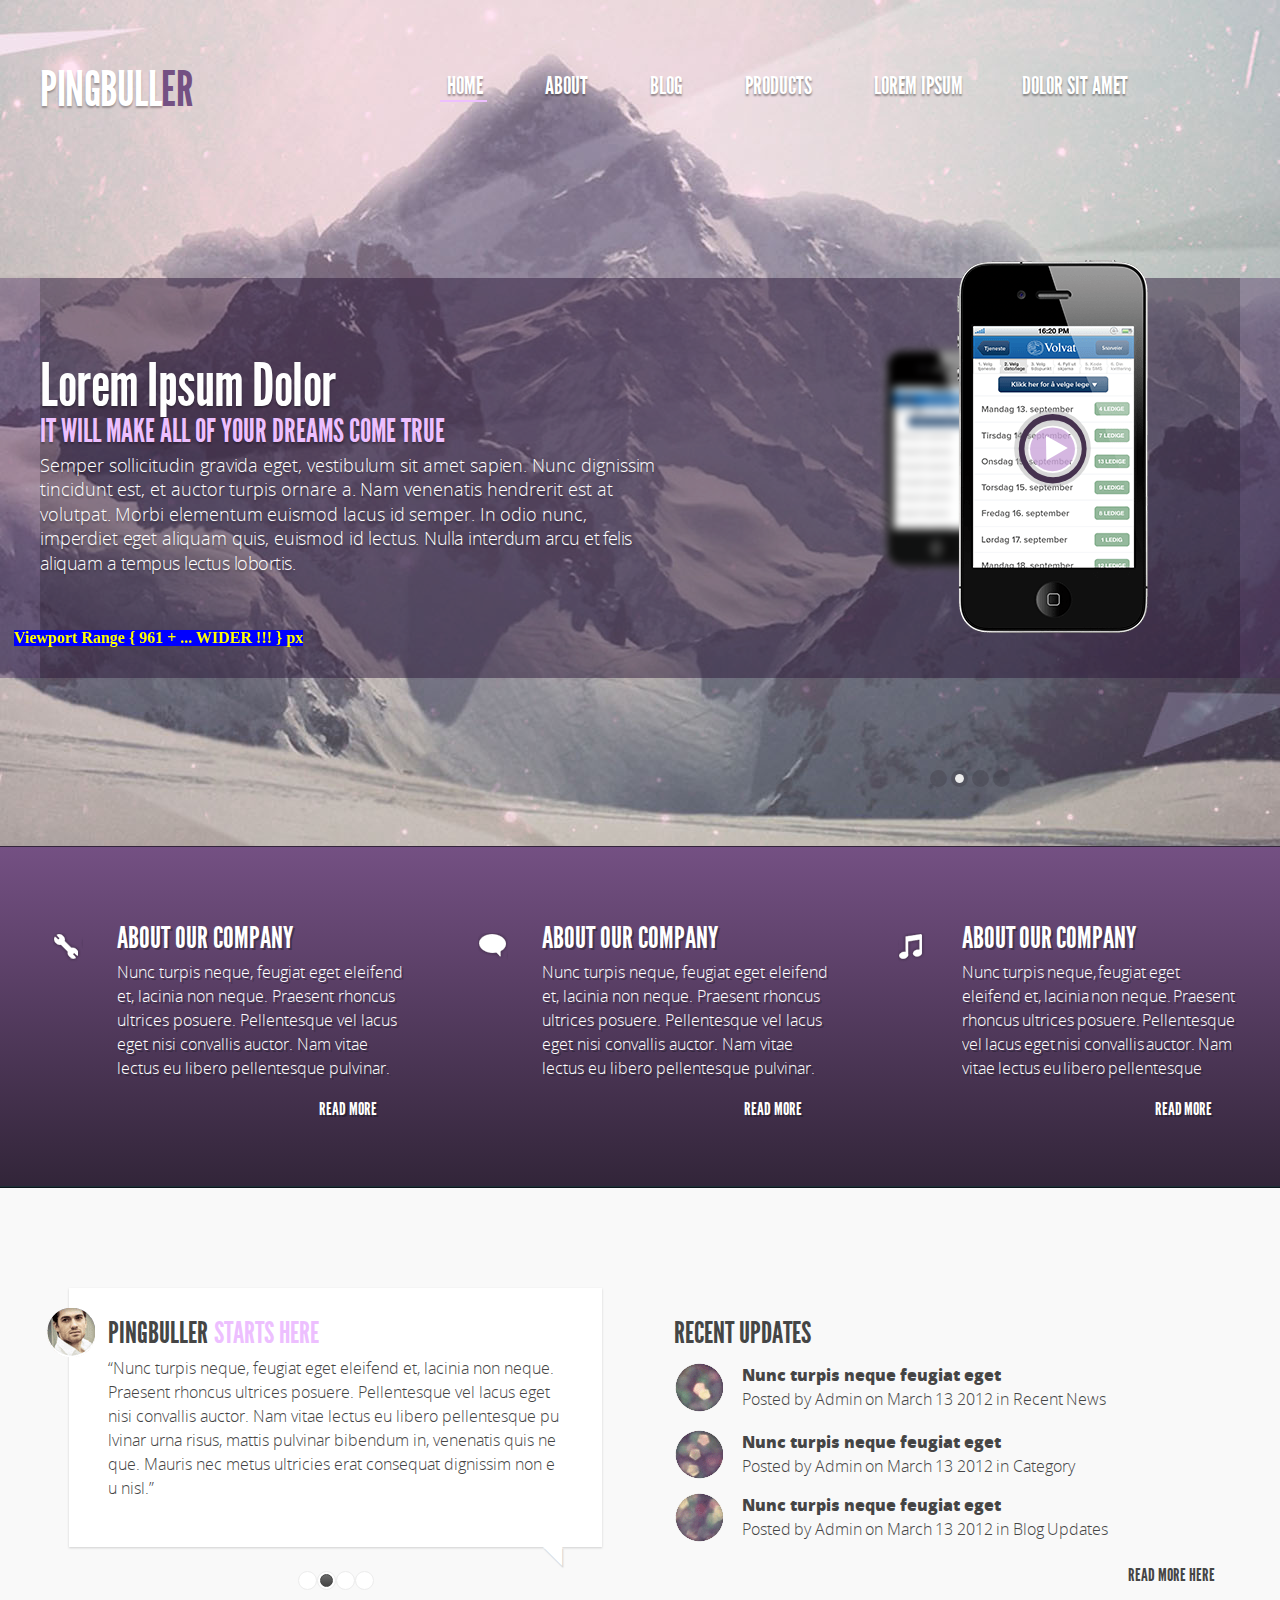
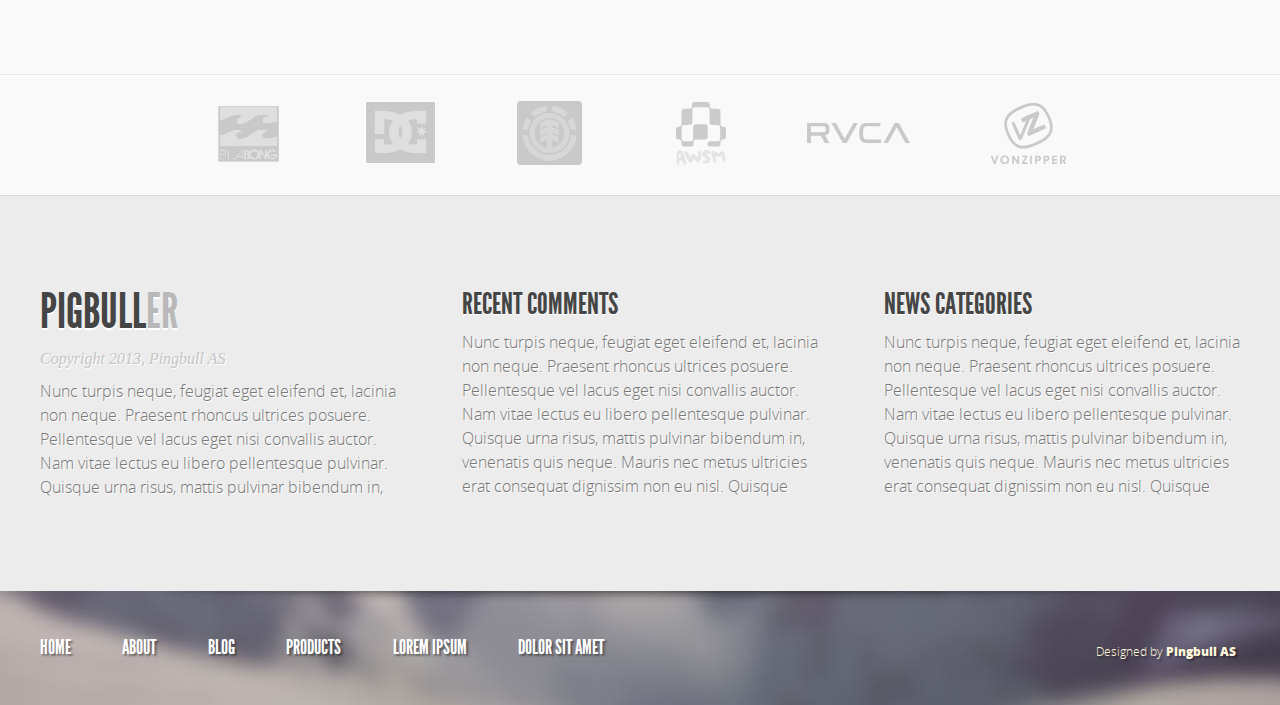
<file: index-00-source.html>
<!DOCTYPE html>
<html lang="en">
<head>
    <meta charset="utf-8">
    <title>GoIT FE HTML Hometask 07-08</title>

    <meta name="viewport" content="width=device-width, initial-scale=1">

    <link rel="stylesheet" href="css/reset-em.css">
    <link rel="stylesheet" href="css/font.css">

    <link rel="stylesheet" href="css/style.css">

    <!-- Media-Query based CSS-style for Viewport Range great than 977px (960+16+1) , i.e. for Wide Displays -->
<!--    <link rel="stylesheet" media="screen and (min-width: 977px)" href="style-mq-wide.css">-->

    <!-- Media-Query based CSS-style for Viewport Range { greater than 960}px + 16px/verticalScrollBar === 976-->
    <link rel="stylesheet" media="screen and ( min-width: 977px )" href="css/style-mq-wide.css">
    <!-- Media-Query based CSS-style for Viewport Range {769 .. 960}px + 16px/verticalScrollBar === 976-->
    <link rel="stylesheet" media="screen and ( min-width: 786px ) and ( max-width: 976px )" href="css/style-mq-960.css">
    <!-- Media-Query based CSS-style for Viewport Range {481 .. 768}px + 17px/verticalScrollBar === 785 -->
    <link rel="stylesheet" media="screen and ( min-width: 498px ) and ( max-width: 785px )" href="css/style-mq-768.css">
    <!-- Media-Query based CSS-style for Viewport Range {321 .. 480}px + 16px/verticalScrollBar === 496 -->
    <link rel="stylesheet" media="screen and ( min-width: 338px ) and ( max-width: 497px )" href="css/style-mq-480.css">
    <!-- Media-Query based CSS-style for Viewport Range { 320 }px + 16px/verticalScrollBar === 496 -->
    <link rel="stylesheet" media="screen and ( max-width: 337px )" href="css/style-mq-320.css">

    <!-- Post Media Queries -->
    <link rel="stylesheet" href="css/post-mq.css">

    <style>
/*
    @media screen and ( min-width: 498px ) and ( max-width: 670px ),
    ( min-width: 498px ) and ( max-width: 670px)
     {
        .blurbs {
            min-height: 339px;
            height: auto;

            background-color: springgreen;
        }

        .blurbs::after {
            content: '';
            display: block;
            clear: both;
        }
    }
*/
    </style>

</head>
<body>
<!--    <div class="media_wrapper">    -->

    <!-- The whole HEADER Semantical space goes here ... -->
    <header class="wrapper-header">

        <div class="header-01">

            <!-- Here are Logo and Horizontal Menu -->
            <nav class="header-1st clearfix">
                <div class="logo">
                    pingbull<span class="logo_tail">er</span>
                </div>
                <ul class="menu menu_header">
                    <li class="menu__item menu__item_header"><a href="#" class="menu__link menu__link_header current-page__link">home</a></li>
                    <li class="menu__item menu__item_header"><a href="#" class="menu__link menu__link_header">about</a></li>
                    <li class="menu__item menu__item_header"><a href="#" class="menu__link menu__link_header">blog</a></li>
                    <li class="menu__item menu__item_header"><a href="#" class="menu__link menu__link_header">products</a></li>
                    <li class="menu__item menu__item_header"><a href="#" class="menu__link menu__link_header">lorem ipsum</a></li>
                    <li class="menu__item menu__item_header"><a href="#" class="menu__link menu__link_header">dolor sit amet</a></li>
                </ul>
            </nav> <!-- eof 1st header -->
        </div>    <!-- eo header-01 -->

        <div class="header-02">
            <!-- Here is the Slider containing
                * Slider Items
                    => The current item is underlined
                * Each active slider's item can have a corresponding Image-presentation with possible blurred bg-image behind it !
                * There is also the Slider SWITCH with corresponding quantity of presented slider's items.
                    => For the current slider's item, the corresponding slider representation is shown in the form of filled circle
                    => We can select a slider's item by pointing on its visual representation
                * There are also Left and Right Arrows to activate the previous or following slider's items
            -->

            <!-- Here is the SLIDER space -->
<!--            <div class="wrapper-slider">-->

            <div class="slider">
                <!-- The slider #2 is active now -->
                <div class="slider-item">
                    <h2 class="slider-item__title">lorem ipsum dolor</h2>
                    <p class="slider-item__breaf">IT WILL MAKE ALL OF YOUR DREAMS COME TRUE</p>
                    <p class="slider-item__article">
                        Semper sollicitudin gravida eget, vestibulum sit amet sapien. Nunc dignissim tincidunt est, et auctor turpis ornare a. Nam venenatis hendrerit est at volutpat. Morbi elementum euismod lacus id semper.
                        <span>In odio nunc, imperdiet eget aliquam quis, euismod id lectus.</span>
                        <span>Nulla interdum arcu et felis aliquam a tempus lectus lobortis.</span>
                    </p>
                </div>

                <!-- the Container to locate a slider-item's CORE visual representation and its corresponding blurred analogue -->
                <div class="slider-item__figure-container">
<!--                    <div class="slider-item__figure_blur"></div> -->
                    <div class="slider-item__figure_core">
                        <!-- slider-item__figure_core -->
                    </div>
                </div>

                <!-- The slider's Navigation ARROWs go here ... -->
                <div class="slider__arrow slider__arrow_left"></div>
                <div class="slider__arrow slider__arrow_right"></div>

            </div>    <!-- eof SLIDER space -->

        </div>    <!-- eo header-02 -->


        <div class="header-03">
                <!--  the Slider's SWITCH -->
                <ul class="slider-switch">
                    <li class="slider-switch__item"></li>
<!--                    <li class="slider-switch__item"></li>                    -->
                    <li class="slider-switch__item slider-switch__item_current"></li>
                    <li class="slider-switch__item"></li>
                    <li class="slider-switch__item"></li>
                </ul>


<!--            </div>    -->
            <!-- eo Wrapper-SLIDER -->

        </div>    <!-- eo header-03 -->

    </header> <!-- eo wrapper-header -->



    <!-- The whole MAIN Semantical space goes here ... -->
    <main class="wrapper-main">

        <div class="wrapper-main__blurbs">
            <!-- Informational blurbs -->
            <div class="blurbs">
                <!-- Some blurb's definition goes here ...
                    ==> the more descriptive form could be reached via the corresponding ANCHOR (reference),
                        presented below the blurb's Brief logical section
                -->
                <article class="blurb-item blurb-item_tool">
                    <h2 class="blurb-item__title">about our company</h2>
                    <p class="blurb-item__brief">
                        Nunc turpis neque, feugiat eget eleifend et, lacinia non neque. Praesent rhoncus ultrices posuere. Pellentesque vel lacus eget nisi convallis auctor. Nam vitae lectus eu libero pellentesque pulvinar. Quisque urna risus, mattis pulvinar bibendum in, venenatis quis neque. Mauris nec metus ultricies erat consequat dignissim non eu nisl. Quisque libero tellus, pharetra et eleifend id, interdum elementum arcu. Suspendisse quis mauris non ligula rutrum faucibus eu quis odio. Phasellus eu lobortis odio. In hac habitasse platea dictumst. Proin vestibulum turpis at mauris aliquam non euismod lorem euismod. Aenean dapibus ultricies enim, eget vulputate leo feugiat non.
                    </p>
                    <a href="#" class="blurb-item__fullinfo-anchor">read more</a>
                </article>

                <article class="blurb-item blurb-item_mind">
                    <h2 class="blurb-item__title">about our company</h2>
                    <p class="blurb-item__brief">
                        Nunc turpis neque, feugiat eget eleifend et, lacinia non neque. Praesent rhoncus ultrices posuere. Pellentesque vel lacus eget nisi convallis auctor. Nam vitae lectus eu libero pellentesque pulvinar. Quisque urna risus, mattis pulvinar bibendum in, venenatis quis neque. Mauris nec metus ultricies erat consequat dignissim non eu nisl. Quisque libero tellus, pharetra et eleifend id, interdum elementum arcu. Suspendisse quis mauris non ligula rutrum faucibus eu quis odio. Phasellus eu lobortis odio. In hac habitasse platea dictumst. Proin vestibulum turpis at mauris aliquam non euismod lorem euismod. Aenean dapibus ultricies enim, eget vulputate leo feugiat non.
                    </p>
                    <a href="#" class="blurb-item__fullinfo-anchor">read more</a>
                </article>

                <article class="blurb-item blurb-item_tune">
                    <h2 class="blurb-item__title">about our company</h2>
                    <p class="blurb-item__brief">
                        Nunc turpis neque, feugiat eget eleifend et, lacinia non neque. Praesent rhoncus ultrices posuere. Pellentesque vel lacus eget nisi convallis auctor. Nam vitae lectus eu libero pellentesque pulvinar. Quisque urna risus, mattis pulvinar bibendum in, venenatis quis neque. Mauris nec metus ultricies erat consequat dignissim non eu nisl. Quisque libero tellus, pharetra et eleifend id, interdum elementum arcu. Suspendisse quis mauris non ligula rutrum faucibus eu quis odio. Phasellus eu lobortis odio. In hac habitasse platea dictumst. Proin vestibulum turpis at mauris aliquam non euismod lorem euismod. Aenean dapibus ultricies enim, eget vulputate leo feugiat non.
                    </p>

                    <a href="#" class="blurb-item__fullinfo-anchor">read more</a>
                </article>

            </div>    <!-- eo Blurbs -->
        </div>    <!-- eo of wrapper-main__blurbs -->


        <div class="wrapper-main__content-01">
            <div class="content-01">

                <div class="testimonials">
                    <ul class="testimonials-list">
                        <li class="testimonial-item testimonial-item_icon">
                            <h2 class="testimonial-item__title">pingbuller<span>starts here</span></h2>
                            <!-- I suppose this is the short phrase with text ending here in the paragraph !
                                I don't fix the height of the paragraph to be a rubber block of information, ie. to be RWD-block (e.g. to be narrow but taller) !!! -->
                            <p class="testimonial-item__brief">
                                “Nunc turpis neque, feugiat eget eleifend et, lacinia non neque. Praesent rhoncus ultrices posuere. Pellentesque vel lacus eget nisi convallis auctor. Nam vitae lectus eu libero pellentesque pulvinar urna risus, mattis pulvinar bibendum in, venenatis quis neque. Mauris nec metus ultricies erat consequat dignissim non eu nisl.”
                            </p>
                            <!-- Otherwise, I have to limit the height of the paragraph and overflow:hidden it ! -->
<!--
                            <p class="testimonial-item__brief">
                                “Nunc turpis neque, feugiat eget eleifend et, lacinia non neque. Praesent rhoncus ultrices posuere. Pellentesque vel lacus eget nisi convallis auctor. Nam vitae lectus eu libero pellentesque pulvinar urna risus, mattis pulvinar bibendum in, venenatis quis neque. Mauris nec metus ultricies erat consequat dignissim non eu nisl.”
         Quisque libero tellus, pharetra et eleifend id, interdum elementum arcu. Suspendisse quis mauris non ligula rutrum faucibus eu quis odio. Phasellus eu lobortis odio. In hac habitasse platea dictumst. Proin vestibulum turpis at mauris aliquam non euismod lorem euismod. Aenean dapibus ultricies enim, eget vulputate leo feugiat non.
                            </p>                        -->

                        </li>    <!-- eo testimonial-item -->
                    </ul>    <!-- eo testimonials-list -->

                    <!-- The switch for testimonials -->
                    <ul class="testimonial-switch">
                        <li class="testimonial-switch__item"></li>
                        <li class="testimonial-switch__item testimonial-switch__item_current"></li>
                        <li class="testimonial-switch__item"></li>
                        <li class="testimonial-switch__item"></li>
                    </ul>
                </div>    <!-- eo Testimonials -->

                <!-- Here is the BLOG section -->
                <article class="blog">
                    <h2 class="blog__title">recent updates</h2>
                    <ul class="blog__list">
                        <li class="blog__list-item">
                            <h4 class="blog__list-item-title">Nunc turpis neque feugiat eget</h4>
                            <p class="blog__list-item-brief">
                                Posted by Admin on March 13 2012 in Recent News
                            </p>
                        </li>
                        <li class="blog__list-item">
                            <h4 class="blog__list-item-title">Nunc turpis neque feugiat eget</h4>
                            <p class="blog__list-item-brief">
                                Posted by Admin on March 13 2012 in Category
                            </p>
                        </li>
                        <li class="blog__list-item">
                            <h4 class="blog__list-item-title">Nunc turpis neque feugiat eget</h4>
                            <p class="blog__list-item-brief">
                                Posted by Admin on March 13 2012 in Blog Updates
                            </p>
                        </li>
                    </ul>

                    <a href="#" class="blog__fullinfo-anchor anchor-01_presence">read more here</a>
                    <a href="#" class="blog__fullinfo-anchor anchor-02_presence">more blog posts</a>

                </article>    <!-- eo Blog -->

            </div>    <!-- eo content-01 -->

        </div>    <!-- eo wrapper-main__content-01 -->


        <!-- Brandss acnchor list in the form of ICONs ... -->
        <div class="wrapper-main__brands">
            <div class="brands">
                <ul class="brand-list">
                    <li class="brand-list__item brand-list__item_billabong">
                        <a href="http://au.billabong.com/" class="brand-list__anchor brand-list__anchor_billabong"></a>
                    </li>
                    <li class="brand-list__item brand-list__item_dcshoecousa">
                        <a href="http://www.dcshoes.com/" class="brand-list__anchor brand-list__anchor_dcshoecousa"></a>
                    </li>
                    <li class="brand-list__item brand-list__item_element">
                        <a href="https://www.elementbrand.com/" class="brand-list__anchor brand-list__anchor_element"></a>
                    </li>
                    <li class="brand-list__item brand-list__item_awsm">
                        <a href="http://www.awsmbrand.com/" class="brand-list__anchor brand-list__anchor_awsm"></a>
                    </li>
                    <li class="brand-list__item brand-list__item_rvca">
                        <a href="http://au.rvca.com/" class="brand-list__anchor brand-list__anchor_rvca"></a>
                    </li>
                    <li class="brand-list__item brand-list__item_vonzipper">
                        <a href="http://eu.vonzipper.com/" class="brand-list__anchor brand-list__anchor_vonzipper"></a>
                    </li>
                </ul>    <!-- eo Brand list -->
            </div>    <!-- eo Brands -->

        </div>    <!-- eo wrapper-main__brands -->

        <div class="wrapper-main__content-02">
            <div class="content-02">

                <article class="company-info">
                    <h4 class="company-info__title">pigbull<span>er</span></h4>

                    <p class="company-info__copyright">
                        Copyright 2013, Pingbull AS
                    </p>

                    <p class="company-info__brief">
                        Nunc turpis neque, feugiat eget eleifend et, lacinia non neque. Praesent rhoncus ultrices posuere. Pellentesque vel lacus eget nisi convallis auctor. Nam vitae lectus eu libero pellentesque pulvinar. Quisque urna risus, mattis pulvinar bibendum in, venenatis quis neque. Mauris nec metus ultricies erat consequat dignissim non eu nisl. Quisque libero tellus, pharetra et eleifend id, interdum elementum arcu. Suspendisse quis mauris non ligula rutrum faucibus eu quis odio. Phasellus eu lobortis odio. In hac habitasse platea dictumst. Proin vestibulum turpis at mauris aliquam non euismod lorem euismod. Aenean dapibus ultricies enim, eget vulputate leo feugiat non.
                    </p>
                </article>

                <article class="recent-comments">
                    <h4 class="recent-comments__title">recent comments</h4>

                    <p class="recent-comments__brief">
                        Nunc turpis neque, feugiat eget eleifend et, lacinia non neque. Praesent rhoncus ultrices posuere. Pellentesque vel lacus eget nisi convallis auctor. Nam vitae lectus eu libero pellentesque pulvinar. Quisque urna risus, mattis pulvinar bibendum in, venenatis quis neque. Mauris nec metus ultricies erat consequat dignissim non eu nisl. Quisque libero tellus, pharetra et eleifend id, interdum elementum arcu. Suspendisse quis mauris non ligula rutrum faucibus eu quis odio. Phasellus eu lobortis odio. In hac habitasse platea dictumst. Proin vestibulum turpis at mauris aliquam non euismod lorem euismod. Aenean dapibus ultricies enim, eget vulputate leo feugiat non.
                    </p>

                </article>

                <article class="news-categories">
                    <h4 class="news-categories__title">news categories</h4>

                    <p class="news-categories__brief">
                        Nunc turpis neque, feugiat eget eleifend et, lacinia non neque. Praesent rhoncus ultrices posuere. Pellentesque vel lacus eget nisi convallis auctor. Nam vitae lectus eu libero pellentesque pulvinar. Quisque urna risus, mattis pulvinar bibendum in, venenatis quis neque. Mauris nec metus ultricies erat consequat dignissim non eu nisl. Quisque libero tellus, pharetra et eleifend id, interdum elementum arcu. Suspendisse quis mauris non ligula rutrum faucibus eu quis odio. Phasellus eu lobortis odio. In hac habitasse platea dictumst. Proin vestibulum turpis at mauris aliquam non euismod lorem euismod. Aenean dapibus ultricies enim, eget vulputate leo feugiat non.
                    </p>
                </article>

                <article class="news-categories">
                    <h4 class="news-categories__title">news categories</h4>

                    <p class="news-categories__brief">
                        Nunc turpis neque, feugiat eget eleifend et, lacinia non neque. Praesent rhoncus ultrices posuere. Pellentesque vel lacus eget nisi convallis auctor. Nam vitae lectus eu libero pellentesque pulvinar. Quisque urna risus, mattis pulvinar bibendum in, venenatis quis neque. Mauris nec metus ultricies erat consequat dignissim non eu nisl. Quisque libero tellus, pharetra et eleifend id, interdum elementum arcu. Suspendisse quis mauris non ligula rutrum faucibus eu quis odio. Phasellus eu lobortis odio. In hac habitasse platea dictumst. Proin vestibulum turpis at mauris aliquam non euismod lorem euismod. Aenean dapibus ultricies enim, eget vulputate leo feugiat non.
                    </p>
                </article>

                <article class="news-categories">
                    <h4 class="news-categories__title">news categories</h4>

                    <p class="news-categories__brief">
                        Nunc turpis neque, feugiat eget eleifend et, lacinia non neque. Praesent rhoncus ultrices posuere. Pellentesque vel lacus eget nisi convallis auctor. Nam vitae lectus eu libero pellentesque pulvinar. Quisque urna risus, mattis pulvinar bibendum in, venenatis quis neque. Mauris nec metus ultricies erat consequat dignissim non eu nisl. Quisque libero tellus, pharetra et eleifend id, interdum elementum arcu. Suspendisse quis mauris non ligula rutrum faucibus eu quis odio. Phasellus eu lobortis odio. In hac habitasse platea dictumst. Proin vestibulum turpis at mauris aliquam non euismod lorem euismod. Aenean dapibus ultricies enim, eget vulputate leo feugiat non.
                    </p>
                </article>


            </div>    <!-- eo content-02 -->

        </div>     <!-- eo wrapper-main__content-02 -->

    </main>   <!-- eo MAIN -->


    <!-- The whole FOOTER Semantical space goes here ... -->
    <footer class="wrapper-footer">
        <div class="footer-01">
            <!-- Here are Logo and Horizontal Menu-->
            <nav class="footer-1st">
                <ul class="menu menu_footer">
                    <li class="menu__item menu__item_footer"><a href="#" class="menu__link menu__link_footer">home</a></li>
                    <li class="menu__item menu__item_footer"><a href="#" class="menu__link menu__link_footer">about</a></li>
                    <li class="menu__item menu__item_footer"><a href="#" class="menu__link menu__link_footer">blog</a></li>
                    <li class="menu__item menu__item_footer"><a href="#" class="menu__link menu__link_footer">products</a></li>
                    <li class="menu__item menu__item_footer"><a href="#" class="menu__link menu__link_footer">lorem ipsum</a></li>
                    <li class="menu__item menu__item_footer"><a href="#" class="menu__link menu__link_footer">dolor sit amet</a></li>
                </ul>
            </nav> <!-- eof 1st header -->

            <div class="author-info">
                Designed by <span>Pingbull AS</span>
            </div>    <!-- eo Author -->

        </div>    <!-- eo footer-01 -->
    </footer>    <!-- wrapper-footer -->

</body>    <!-- eo the HTML Document's content -->
</html>
</file>
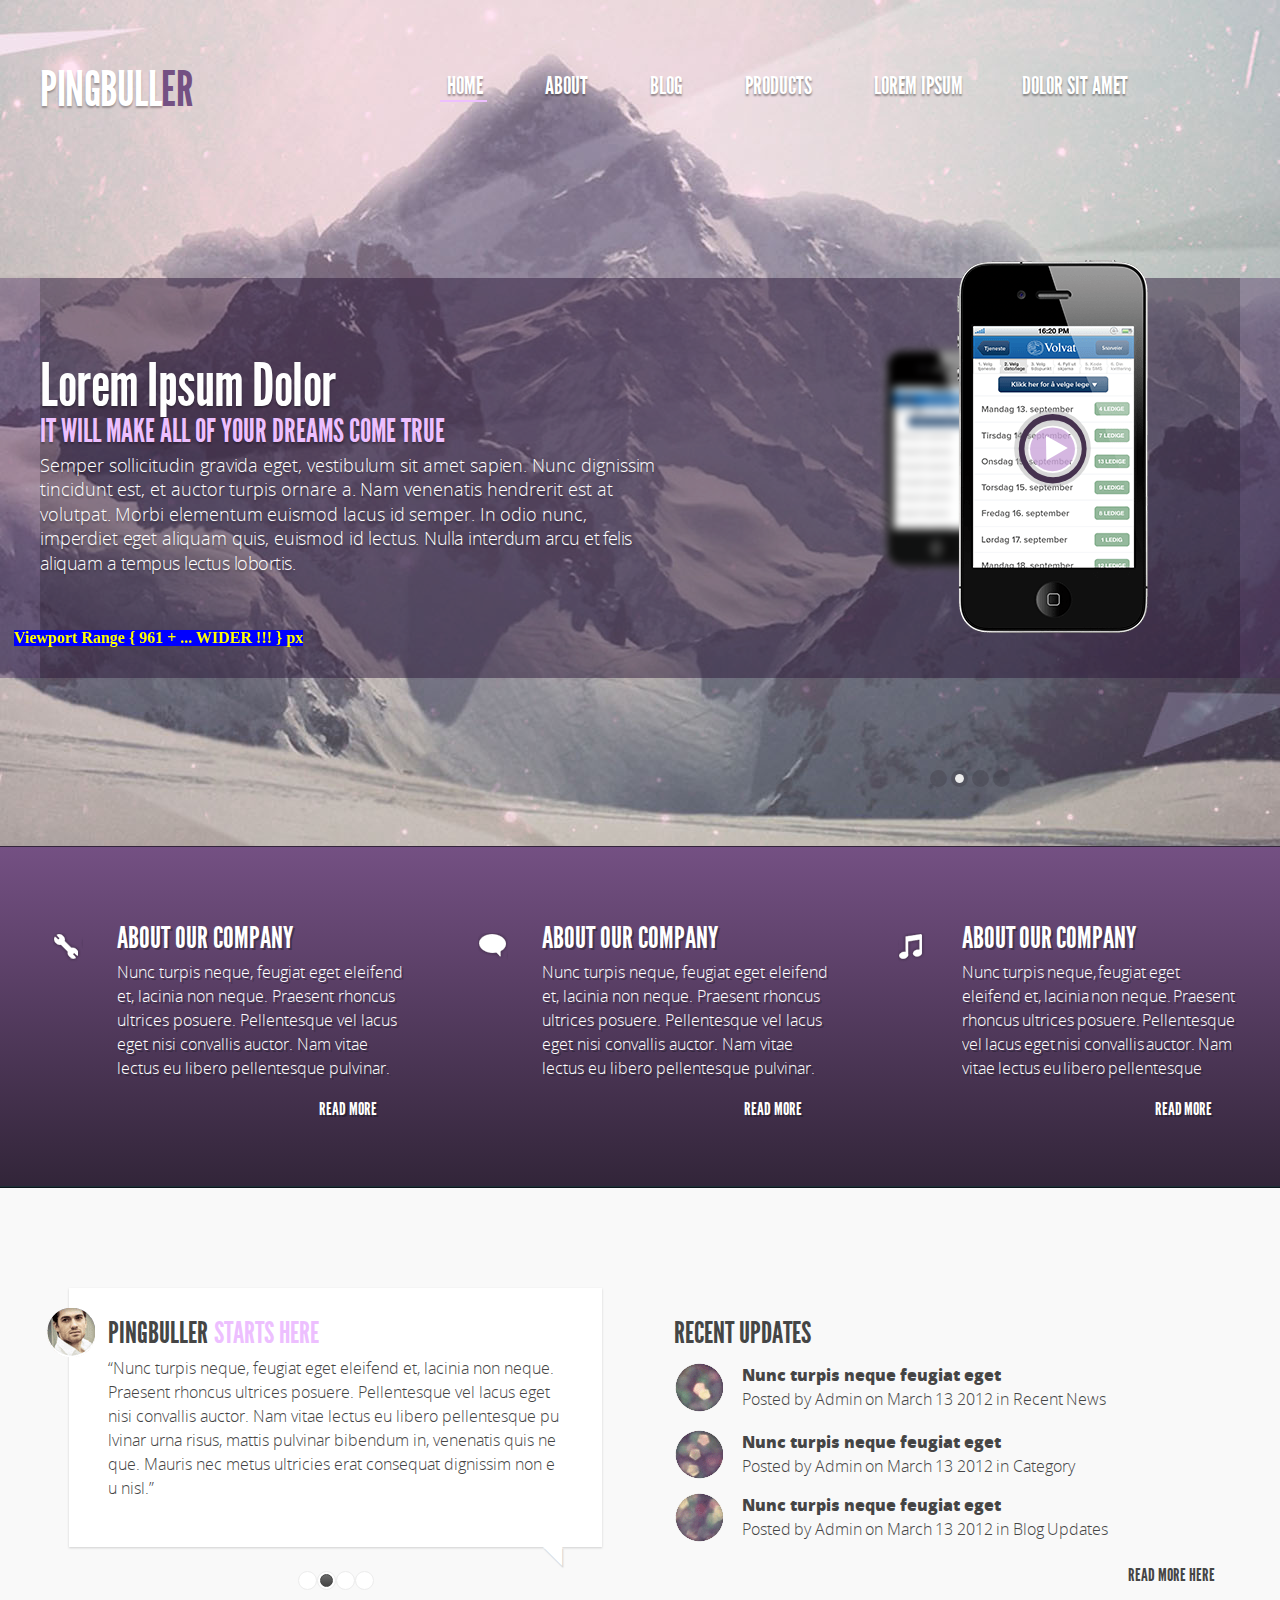
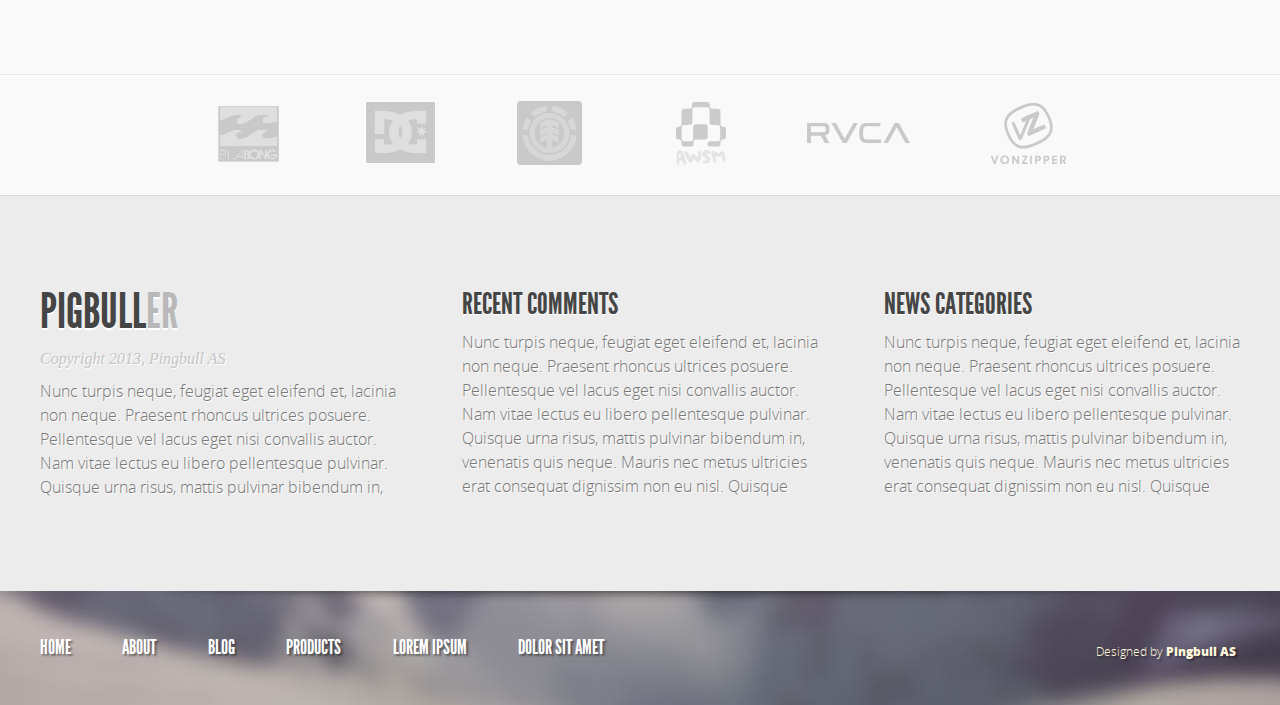
<file: index-02.html>
<!DOCTYPE html>
<html lang="en">
<head>
    <meta charset="utf-8">
    <title>GoIT FE HTML Hometask 07-08</title>

    <meta name="viewport" content="width=device-width, initial-scale=1">

    <link rel="stylesheet" href="css/reset-em.css">
    <link rel="stylesheet" href="css/font.css">

    <link rel="stylesheet" href="css/style.css">

    <!-- Media-Query based CSS-style for Viewport Range great than 977px (960+16+1) , i.e. for Wide Displays -->
<!--    <link rel="stylesheet" media="screen and (min-width: 977px)" href="style-mq-wide.css">-->

    <!-- Media-Query based CSS-style for Viewport Range { greater than 960}px + 16px/verticalScrollBar === 976-->
    <link rel="stylesheet" media="screen and ( min-width: 977px )" href="css/style-mq-wide.css">
    <!-- Media-Query based CSS-style for Viewport Range {769 .. 960}px + 16px/verticalScrollBar === 976-->
    <link rel="stylesheet" media="screen and ( min-width: 786px ) and ( max-width: 976px )" href="css/style-mq-960.css">
    <!-- Media-Query based CSS-style for Viewport Range {481 .. 768}px + 17px/verticalScrollBar === 785 -->
    <link rel="stylesheet" media="screen and ( min-width: 498px ) and ( max-width: 785px )" href="css/style-mq-768.css">
    <!-- Media-Query based CSS-style for Viewport Range {321 .. 480}px + 16px/verticalScrollBar === 496 -->
    <link rel="stylesheet" media="screen and ( min-width: 338px ) and ( max-width: 497px )" href="css/style-mq-480.css">
    <!-- Media-Query based CSS-style for Viewport Range { 320 }px + 16px/verticalScrollBar === 496 -->
    <link rel="stylesheet" media="screen and ( max-width: 337px )" href="css/style-mq-320.css">

    <!-- Post Media Queries -->
    <link rel="stylesheet" href="css/post-mq.css">

    <!-- HTML5 shim and Respond.js for IE8 support of HTML5 elements and media queries -->
    <!-- WARNING: Respond.js doesn't work if you view the page via file:// -->
    <!--[if lt IE 9]>
      <script src="https://oss.maxcdn.com/html5shiv/3.7.3/html5shiv.min.js"></script>
      <script src="https://oss.maxcdn.com/respond/1.4.2/respond.min.js"></script>
    <![endif]-->

</head>
<body>
<!--    <div class="media_wrapper">    -->

    <!-- The whole HEADER Semantical space goes here ... -->
    <header class="wrapper-header">

        <div class="header-01">

            <!-- Here are Logo and Horizontal Menu -->
            <nav class="header-1st clearfix">
                <div class="logo">
                    pingbull<span class="logo_tail">er</span>
                </div>
                <ul class="menu menu_header">
                    <li class="menu__item menu__item_header"><a href="#" class="menu__link menu__link_header current-page__link">home</a></li>
                    <li class="menu__item menu__item_header"><a href="#" class="menu__link menu__link_header">about</a></li>
                    <li class="menu__item menu__item_header"><a href="#" class="menu__link menu__link_header">blog</a></li>
                    <li class="menu__item menu__item_header"><a href="#" class="menu__link menu__link_header">products</a></li>
                    <li class="menu__item menu__item_header"><a href="#" class="menu__link menu__link_header">lorem ipsum</a></li>
                    <li class="menu__item menu__item_header"><a href="#" class="menu__link menu__link_header">dolor sit amet</a></li>
                </ul>
            </nav> <!-- eof 1st header -->
        </div>    <!-- eo header-01 -->

        <div class="header-02">
            <!-- Here is the Slider containing
                * Slider Items
                    => The current item is underlined
                * Each active slider's item can have a corresponding Image-presentation with possible blurred bg-image behind it !
                * There is also the Slider SWITCH with corresponding quantity of presented slider's items.
                    => For the current slider's item, the corresponding slider representation is shown in the form of filled circle
                    => We can select a slider's item by pointing on its visual representation
                * There are also Left and Right Arrows to activate the previous or following slider's items
            -->

            <!-- Here is the SLIDER space -->
<!--            <div class="wrapper-slider">-->

            <div class="slider">
                <!-- The slider #2 is active now -->
                <div class="slider-item">
                    <h2 class="slider-item__title">lorem ipsum dolor</h2>
                    <p class="slider-item__breaf">IT WILL MAKE ALL OF YOUR DREAMS COME TRUE</p>
                    <p class="slider-item__article">
                        Semper sollicitudin gravida eget, vestibulum sit amet sapien. Nunc dignissim tincidunt est, et auctor turpis ornare a. Nam venenatis hendrerit est at volutpat. Morbi elementum euismod lacus id semper.
                        <span>In odio nunc, imperdiet eget aliquam quis, euismod id lectus.</span>
                        <span>Nulla interdum arcu et felis aliquam a tempus lectus lobortis.</span>
                    </p>
                </div>

                <!-- the Container to locate a slider-item's CORE visual representation and its corresponding blurred analogue -->
                <div class="slider-item__figure-container">
<!--                    <div class="slider-item__figure_blur"></div> -->
                    <div class="slider-item__figure_core">
                        <!-- slider-item__figure_core -->
                    </div>
                </div>

                <!-- The slider's Navigation ARROWs go here ... -->
                <div class="slider__arrow slider__arrow_left"></div>
                <div class="slider__arrow slider__arrow_right"></div>

            </div>    <!-- eof SLIDER space -->

        </div>    <!-- eo header-02 -->


        <div class="header-03">
                <!--  the Slider's SWITCH -->
                <ul class="slider-switch">
                    <li class="slider-switch__item"></li>
<!--                    <li class="slider-switch__item"></li>                    -->
                    <li class="slider-switch__item slider-switch__item_current"></li>
                    <li class="slider-switch__item"></li>
                    <li class="slider-switch__item"></li>
                </ul>


<!--            </div>    -->
            <!-- eo Wrapper-SLIDER -->

        </div>    <!-- eo header-03 -->

    </header> <!-- eo wrapper-header -->



    <!-- The whole MAIN Semantical space goes here ... -->
    <main class="wrapper-main">

        <div class="wrapper-main__blurbs">
            <!-- Informational blurbs -->
            <div class="blurbs">
                <!-- Some blurb's definition goes here ...
                    ==> the more descriptive form could be reached via the corresponding ANCHOR (reference),
                        presented below the blurb's Brief logical section
                -->
                <article class="blurb-item blurb-item_tool">
                    <h2 class="blurb-item__title">about our company</h2>
                    <p class="blurb-item__brief">
                        Nunc turpis neque, feugiat eget eleifend et, lacinia non neque. Praesent rhoncus ultrices posuere. Pellentesque vel lacus eget nisi convallis auctor. Nam vitae lectus eu libero pellentesque pulvinar. Quisque urna risus, mattis pulvinar bibendum in, venenatis quis neque. Mauris nec metus ultricies erat consequat dignissim non eu nisl. Quisque libero tellus, pharetra et eleifend id, interdum elementum arcu. Suspendisse quis mauris non ligula rutrum faucibus eu quis odio. Phasellus eu lobortis odio. In hac habitasse platea dictumst. Proin vestibulum turpis at mauris aliquam non euismod lorem euismod. Aenean dapibus ultricies enim, eget vulputate leo feugiat non.
                    </p>
                    <a href="#" class="blurb-item__fullinfo-anchor">read more</a>
                </article>

                <article class="blurb-item blurb-item_mind">
                    <h2 class="blurb-item__title">about our company</h2>
                    <p class="blurb-item__brief">
                        Nunc turpis neque, feugiat eget eleifend et, lacinia non neque. Praesent rhoncus ultrices posuere. Pellentesque vel lacus eget nisi convallis auctor. Nam vitae lectus eu libero pellentesque pulvinar. Quisque urna risus, mattis pulvinar bibendum in, venenatis quis neque. Mauris nec metus ultricies erat consequat dignissim non eu nisl. Quisque libero tellus, pharetra et eleifend id, interdum elementum arcu. Suspendisse quis mauris non ligula rutrum faucibus eu quis odio. Phasellus eu lobortis odio. In hac habitasse platea dictumst. Proin vestibulum turpis at mauris aliquam non euismod lorem euismod. Aenean dapibus ultricies enim, eget vulputate leo feugiat non.
                    </p>
                    <a href="#" class="blurb-item__fullinfo-anchor">read more</a>
                </article>

                <article class="blurb-item blurb-item_tune">
                    <h2 class="blurb-item__title">about our company</h2>
                    <p class="blurb-item__brief">
                        Nunc turpis neque, feugiat eget eleifend et, lacinia non neque. Praesent rhoncus ultrices posuere. Pellentesque vel lacus eget nisi convallis auctor. Nam vitae lectus eu libero pellentesque pulvinar. Quisque urna risus, mattis pulvinar bibendum in, venenatis quis neque. Mauris nec metus ultricies erat consequat dignissim non eu nisl. Quisque libero tellus, pharetra et eleifend id, interdum elementum arcu. Suspendisse quis mauris non ligula rutrum faucibus eu quis odio. Phasellus eu lobortis odio. In hac habitasse platea dictumst. Proin vestibulum turpis at mauris aliquam non euismod lorem euismod. Aenean dapibus ultricies enim, eget vulputate leo feugiat non.
                    </p>

                    <a href="#" class="blurb-item__fullinfo-anchor">read more</a>
                </article>

            </div>    <!-- eo Blurbs -->
        </div>    <!-- eo of wrapper-main__blurbs -->


        <div class="wrapper-main__content-01">
            <div class="content-01">

                <div class="testimonials">
                    <ul class="testimonials-list">
                        <li class="testimonial-item testimonial-item_icon">
                            <h2 class="testimonial-item__title">pingbuller<span>starts here</span></h2>
                            <!-- I suppose this is the short phrase with text ending here in the paragraph !
                                I don't fix the height of the paragraph to be a rubber block of information, ie. to be RWD-block (e.g. to be narrow but taller) !!! -->
                            <p class="testimonial-item__brief">
                                “Nunc turpis neque, feugiat eget eleifend et, lacinia non neque. Praesent rhoncus ultrices posuere. Pellentesque vel lacus eget nisi convallis auctor. Nam vitae lectus eu libero pellentesque pulvinar urna risus, mattis pulvinar bibendum in, venenatis quis neque. Mauris nec metus ultricies erat consequat dignissim non eu nisl.”
                            </p>
                            <!-- Otherwise, I have to limit the height of the paragraph and overflow:hidden it ! -->
<!--
                            <p class="testimonial-item__brief">
                                “Nunc turpis neque, feugiat eget eleifend et, lacinia non neque. Praesent rhoncus ultrices posuere. Pellentesque vel lacus eget nisi convallis auctor. Nam vitae lectus eu libero pellentesque pulvinar urna risus, mattis pulvinar bibendum in, venenatis quis neque. Mauris nec metus ultricies erat consequat dignissim non eu nisl.”
         Quisque libero tellus, pharetra et eleifend id, interdum elementum arcu. Suspendisse quis mauris non ligula rutrum faucibus eu quis odio. Phasellus eu lobortis odio. In hac habitasse platea dictumst. Proin vestibulum turpis at mauris aliquam non euismod lorem euismod. Aenean dapibus ultricies enim, eget vulputate leo feugiat non.
                            </p>                        -->

                        </li>    <!-- eo testimonial-item -->
                    </ul>    <!-- eo testimonials-list -->

                    <!-- The switch for testimonials -->
                    <ul class="testimonial-switch">
                        <li class="testimonial-switch__item"></li>
                        <li class="testimonial-switch__item testimonial-switch__item_current"></li>
                        <li class="testimonial-switch__item"></li>
                        <li class="testimonial-switch__item"></li>
                    </ul>
                </div>    <!-- eo Testimonials -->

                <!-- Here is the BLOG section -->
                <article class="blog">
                    <h2 class="blog__title">recent updates</h2>
                    <ul class="blog__list">
                        <li class="blog__list-item">
                            <h4 class="blog__list-item-title">Nunc turpis neque feugiat eget</h4>
                            <p class="blog__list-item-brief">
                                Posted by Admin on March 13 2012 in Recent News
                            </p>
                        </li>
                        <li class="blog__list-item">
                            <h4 class="blog__list-item-title">Nunc turpis neque feugiat eget</h4>
                            <p class="blog__list-item-brief">
                                Posted by Admin on March 13 2012 in Category
                            </p>
                        </li>
                        <li class="blog__list-item">
                            <h4 class="blog__list-item-title">Nunc turpis neque feugiat eget</h4>
                            <p class="blog__list-item-brief">
                                Posted by Admin on March 13 2012 in Blog Updates
                            </p>
                        </li>
                    </ul>

                    <a href="#" class="blog__fullinfo-anchor anchor-01_presence">read more here</a>
                    <a href="#" class="blog__fullinfo-anchor anchor-02_presence">more blog posts</a>

                </article>    <!-- eo Blog -->

            </div>    <!-- eo content-01 -->

        </div>    <!-- eo wrapper-main__content-01 -->


        <!-- Brandss acnchor list in the form of ICONs ... -->
        <div class="wrapper-main__brands">
            <div class="brands">
                <ul class="brand-list">
                    <li class="brand-list__item brand-list__item_billabong">
                        <a href="http://au.billabong.com/" class="brand-list__anchor brand-list__anchor_billabong"></a>
                    </li>
                    <li class="brand-list__item brand-list__item_dcshoecousa">
                        <a href="http://www.dcshoes.com/" class="brand-list__anchor brand-list__anchor_dcshoecousa"></a>
                    </li>
                    <li class="brand-list__item brand-list__item_element">
                        <a href="https://www.elementbrand.com/" class="brand-list__anchor brand-list__anchor_element"></a>
                    </li>
                    <li class="brand-list__item brand-list__item_awsm">
                        <a href="http://www.awsmbrand.com/" class="brand-list__anchor brand-list__anchor_awsm"></a>
                    </li>
                    <li class="brand-list__item brand-list__item_rvca">
                        <a href="http://au.rvca.com/" class="brand-list__anchor brand-list__anchor_rvca"></a>
                    </li>
                    <li class="brand-list__item brand-list__item_vonzipper">
                        <a href="http://eu.vonzipper.com/" class="brand-list__anchor brand-list__anchor_vonzipper"></a>
                    </li>
                </ul>    <!-- eo Brand list -->
            </div>    <!-- eo Brands -->

        </div>    <!-- eo wrapper-main__brands -->

        <div class="wrapper-main__content-02">
            <div class="content-02">

                <article class="company-info">
                    <h4 class="company-info__title">pigbull<span>er</span></h4>

                    <p class="company-info__copyright">
                        Copyright 2013, Pingbull AS
                    </p>

                    <p class="company-info__brief">
                        Nunc turpis neque, feugiat eget eleifend et, lacinia non neque. Praesent rhoncus ultrices posuere. Pellentesque vel lacus eget nisi convallis auctor. Nam vitae lectus eu libero pellentesque pulvinar. Quisque urna risus, mattis pulvinar bibendum in, venenatis quis neque. Mauris nec metus ultricies erat consequat dignissim non eu nisl. Quisque libero tellus, pharetra et eleifend id, interdum elementum arcu. Suspendisse quis mauris non ligula rutrum faucibus eu quis odio. Phasellus eu lobortis odio. In hac habitasse platea dictumst. Proin vestibulum turpis at mauris aliquam non euismod lorem euismod. Aenean dapibus ultricies enim, eget vulputate leo feugiat non.
                    </p>
                </article>

                <article class="recent-comments">
                    <h4 class="recent-comments__title">recent comments</h4>

                    <p class="recent-comments__brief">
                        Nunc turpis neque, feugiat eget eleifend et, lacinia non neque. Praesent rhoncus ultrices posuere. Pellentesque vel lacus eget nisi convallis auctor. Nam vitae lectus eu libero pellentesque pulvinar. Quisque urna risus, mattis pulvinar bibendum in, venenatis quis neque. Mauris nec metus ultricies erat consequat dignissim non eu nisl. Quisque libero tellus, pharetra et eleifend id, interdum elementum arcu. Suspendisse quis mauris non ligula rutrum faucibus eu quis odio. Phasellus eu lobortis odio. In hac habitasse platea dictumst. Proin vestibulum turpis at mauris aliquam non euismod lorem euismod. Aenean dapibus ultricies enim, eget vulputate leo feugiat non.
                    </p>

                </article>

                <article class="news-categories">
                    <h4 class="news-categories__title">news categories</h4>

                    <p class="news-categories__brief">
                        Nunc turpis neque, feugiat eget eleifend et, lacinia non neque. Praesent rhoncus ultrices posuere. Pellentesque vel lacus eget nisi convallis auctor. Nam vitae lectus eu libero pellentesque pulvinar. Quisque urna risus, mattis pulvinar bibendum in, venenatis quis neque. Mauris nec metus ultricies erat consequat dignissim non eu nisl. Quisque libero tellus, pharetra et eleifend id, interdum elementum arcu. Suspendisse quis mauris non ligula rutrum faucibus eu quis odio. Phasellus eu lobortis odio. In hac habitasse platea dictumst. Proin vestibulum turpis at mauris aliquam non euismod lorem euismod. Aenean dapibus ultricies enim, eget vulputate leo feugiat non.
                    </p>
                </article>

                <article class="news-categories">
                    <h4 class="news-categories__title">news categories</h4>

                    <p class="news-categories__brief">
                        Nunc turpis neque, feugiat eget eleifend et, lacinia non neque. Praesent rhoncus ultrices posuere. Pellentesque vel lacus eget nisi convallis auctor. Nam vitae lectus eu libero pellentesque pulvinar. Quisque urna risus, mattis pulvinar bibendum in, venenatis quis neque. Mauris nec metus ultricies erat consequat dignissim non eu nisl. Quisque libero tellus, pharetra et eleifend id, interdum elementum arcu. Suspendisse quis mauris non ligula rutrum faucibus eu quis odio. Phasellus eu lobortis odio. In hac habitasse platea dictumst. Proin vestibulum turpis at mauris aliquam non euismod lorem euismod. Aenean dapibus ultricies enim, eget vulputate leo feugiat non.
                    </p>
                </article>

                <article class="news-categories">
                    <h4 class="news-categories__title">news categories</h4>

                    <p class="news-categories__brief">
                        Nunc turpis neque, feugiat eget eleifend et, lacinia non neque. Praesent rhoncus ultrices posuere. Pellentesque vel lacus eget nisi convallis auctor. Nam vitae lectus eu libero pellentesque pulvinar. Quisque urna risus, mattis pulvinar bibendum in, venenatis quis neque. Mauris nec metus ultricies erat consequat dignissim non eu nisl. Quisque libero tellus, pharetra et eleifend id, interdum elementum arcu. Suspendisse quis mauris non ligula rutrum faucibus eu quis odio. Phasellus eu lobortis odio. In hac habitasse platea dictumst. Proin vestibulum turpis at mauris aliquam non euismod lorem euismod. Aenean dapibus ultricies enim, eget vulputate leo feugiat non.
                    </p>
                </article>


            </div>    <!-- eo content-02 -->

        </div>     <!-- eo wrapper-main__content-02 -->

    </main>   <!-- eo MAIN -->


    <!-- The whole FOOTER Semantical space goes here ... -->
    <footer class="wrapper-footer">
        <div class="footer-01">
            <!-- Here are Logo and Horizontal Menu-->
            <nav class="footer-1st">
                <ul class="menu menu_footer">
                    <li class="menu__item menu__item_footer"><a href="#" class="menu__link menu__link_footer">home</a></li>
                    <li class="menu__item menu__item_footer"><a href="#" class="menu__link menu__link_footer">about</a></li>
                    <li class="menu__item menu__item_footer"><a href="#" class="menu__link menu__link_footer">blog</a></li>
                    <li class="menu__item menu__item_footer"><a href="#" class="menu__link menu__link_footer">products</a></li>
                    <li class="menu__item menu__item_footer"><a href="#" class="menu__link menu__link_footer">lorem ipsum</a></li>
                    <li class="menu__item menu__item_footer"><a href="#" class="menu__link menu__link_footer">dolor sit amet</a></li>
                </ul>
            </nav> <!-- eof 1st header -->

            <div class="author-info">
                Designed by <span>Pingbull AS</span>
            </div>    <!-- eo Author -->

        </div>    <!-- eo footer-01 -->
    </footer>    <!-- wrapper-footer -->

</body>    <!-- eo the HTML Document's content -->
</html>
</file>
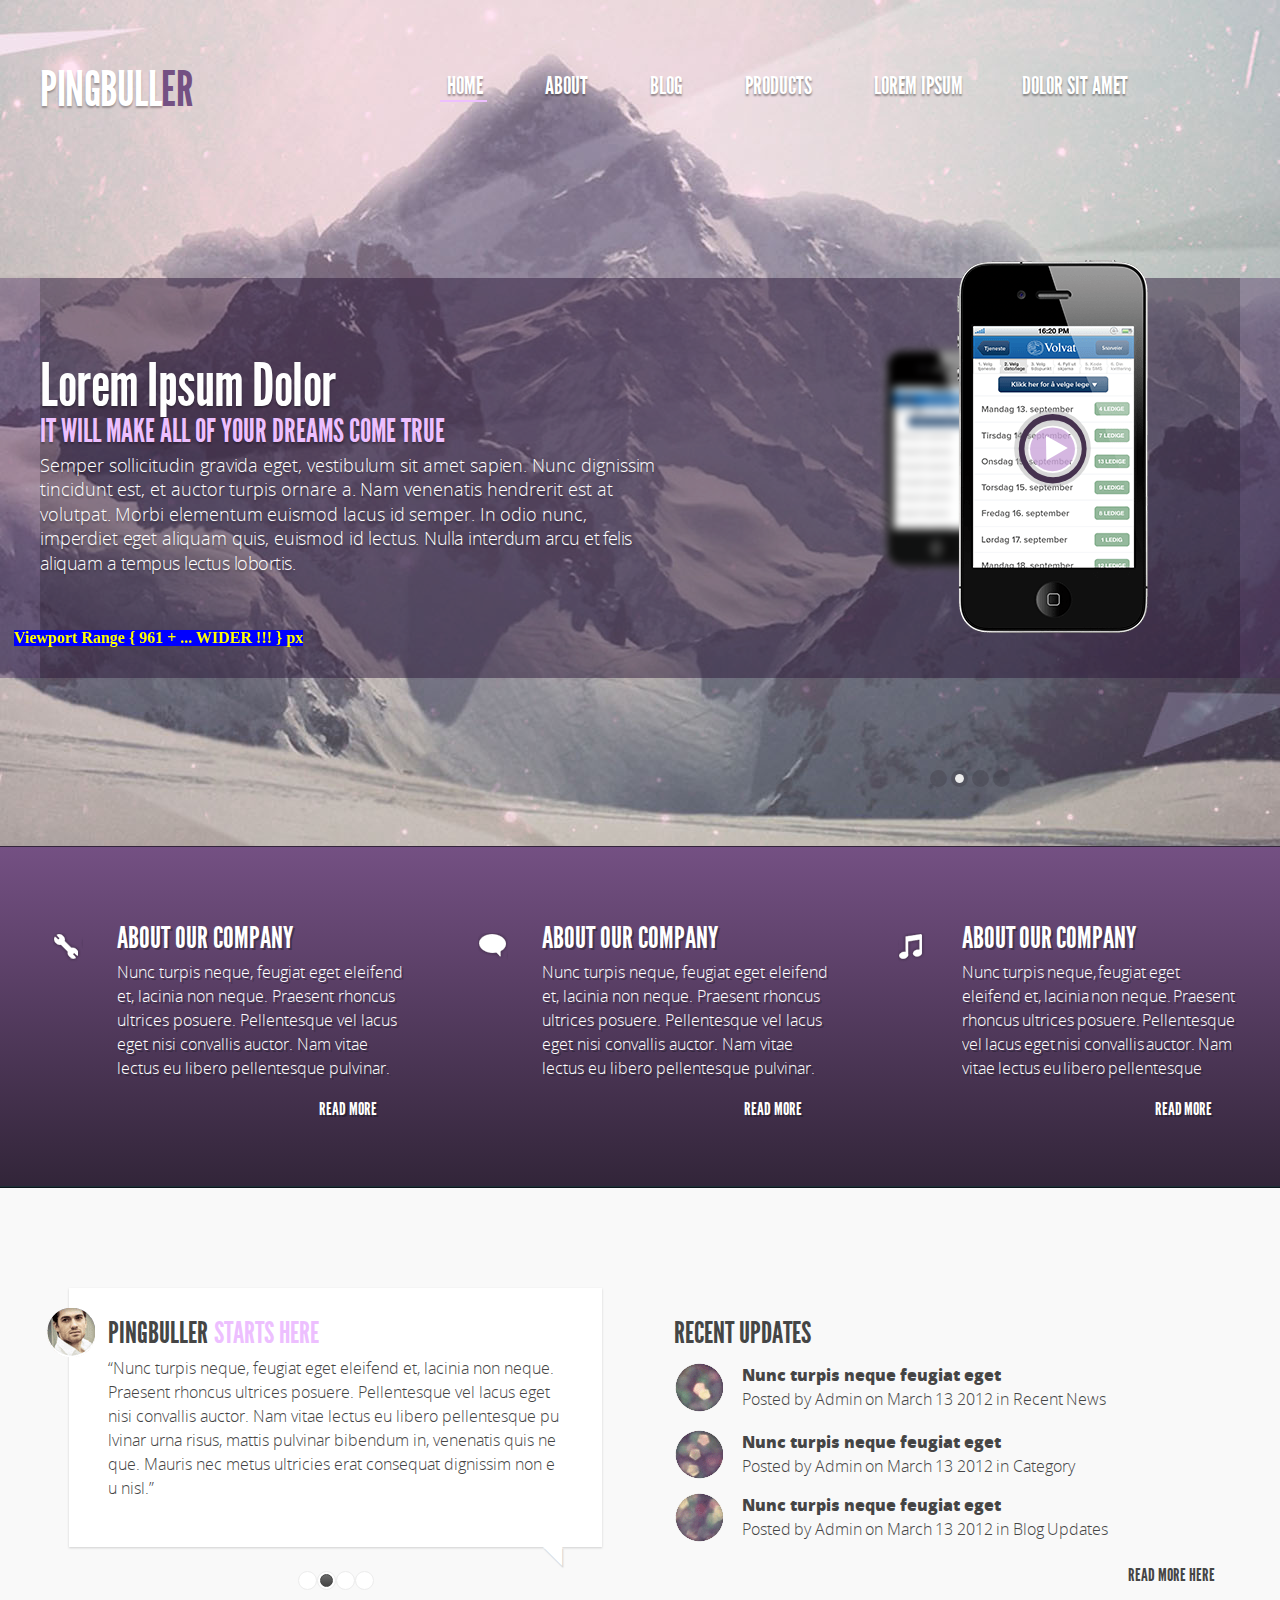
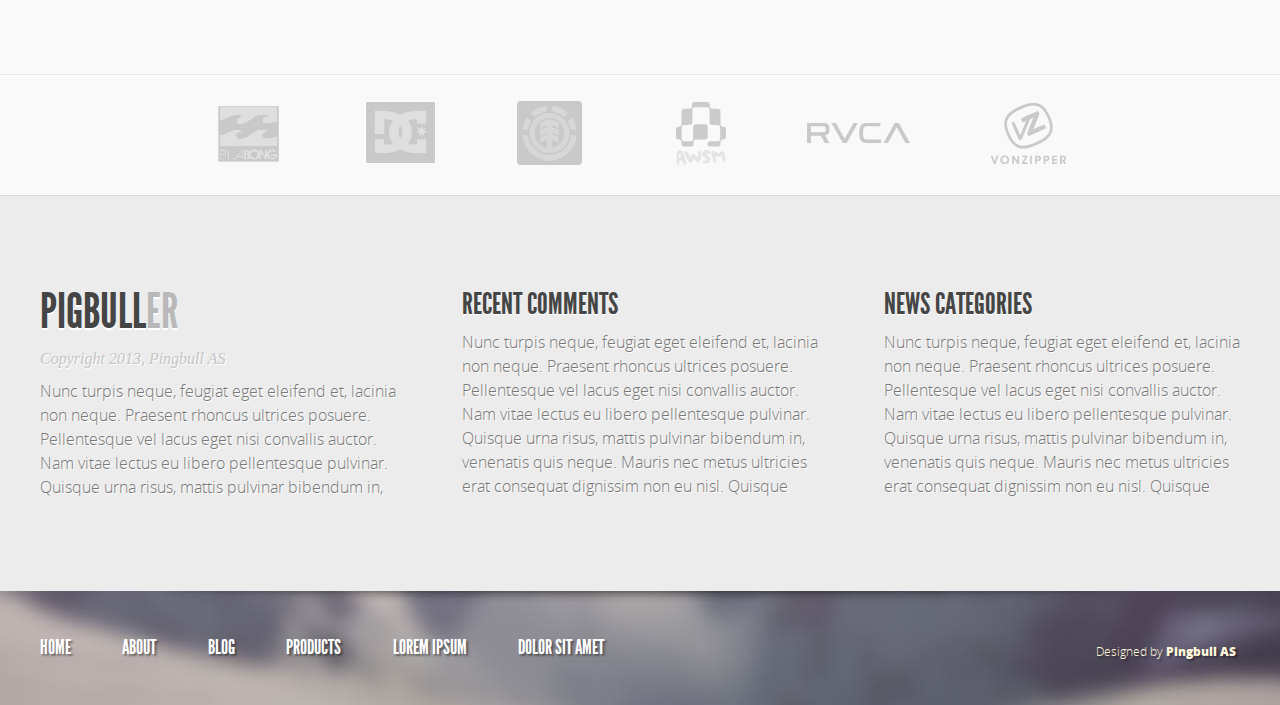
<file: index-out.html>
<!DOCTYPE html>
<html lang="en">
<head>
    <meta charset="utf-8">
    <title>GoIT FE HTML Hometask 07-08</title>

    <meta name="viewport" content="width=device-width, initial-scale=1">

    <link rel="stylesheet" href="css/reset-em.css">
    <link rel="stylesheet" href="css/font.css">

    <link rel="stylesheet" href="css/style.css">

    <!-- Media-Query based CSS-style for Viewport Range great than 977px (960+16+1) , i.e. for Wide Displays -->
<!--    <link rel="stylesheet" media="screen and (min-width: 977px)" href="style-mq-wide.css">-->

    <!-- Media-Query based CSS-style for Viewport Range { greater than 960}px + 16px/verticalScrollBar === 976-->
    <link rel="stylesheet" media="screen and ( min-width: 977px )" href="css/style-mq-wide.css">
    <!-- Media-Query based CSS-style for Viewport Range {769 .. 960}px + 16px/verticalScrollBar === 976-->
    <link rel="stylesheet" media="screen and ( min-width: 786px ) and ( max-width: 976px )" href="css/style-mq-960.css">
    <!-- Media-Query based CSS-style for Viewport Range {481 .. 768}px + 17px/verticalScrollBar === 785 -->
    <link rel="stylesheet" media="screen and ( min-width: 498px ) and ( max-width: 785px )" href="css/style-mq-768.css">
    <!-- Media-Query based CSS-style for Viewport Range {321 .. 480}px + 16px/verticalScrollBar === 496 -->
    <link rel="stylesheet" media="screen and ( min-width: 338px ) and ( max-width: 497px )" href="css/style-mq-480.css">
    <!-- Media-Query based CSS-style for Viewport Range { 320 }px + 16px/verticalScrollBar === 496 -->
    <link rel="stylesheet" media="screen and ( max-width: 337px )" href="css/style-mq-320.css">

    <!-- Post Media Queries -->
    <link rel="stylesheet" href="css/post-mq.css">

    <script type="text/javascript" src="dist/prefixfree.min.js"></script>

    <script type="text/javascript" src="dist/rem.min.js"></script>

    <!-- HTML5 shim and Respond.js for IE8 support of HTML5 elements and media queries -->
    <!-- WARNING: Respond.js doesn't work if you view the page via file:// -->
    <!--[if lt IE 9]>
      <script src="https://oss.maxcdn.com/html5shiv/3.7.3/html5shiv.min.js"></script>
      <script src="https://oss.maxcdn.com/respond/1.4.2/respond.min.js"></script>
    <![endif]-->

    <script type="text/javascript" src="dist/MooTools-Core-1.6.0.js"></script>
    <!--[if (gte IE 6)&(lte IE 8)]>
      <script type="text/javascript" src="dist/selectivizr.js"></script>
      <noscript><link rel="stylesheet" href="css/fallback-js.css" /></noscript>
    <![endif]-->

    <style>
/*
    @media screen and ( min-width: 498px ) and ( max-width: 670px ),
    ( min-width: 498px ) and ( max-width: 670px)
     {
        .blurbs {
            min-height: 339px;
            height: auto;

            background-color: springgreen;
        }

        .blurbs::after {
            content: '';
            display: block;
            clear: both;
        }
    }
*/
    </style>

</head>
<body>
<!--    <div class="media_wrapper">    -->

    <!-- The whole HEADER Semantical space goes here ... -->
    <header class="wrapper-header">

        <div class="header-01">

            <!-- Here are Logo and Horizontal Menu -->
            <nav class="header-1st clearfix">
                <div class="logo">
                    pingbull<span class="logo_tail">er</span>
                </div>
                <ul class="menu menu_header">
                    <li class="menu__item menu__item_header"><a href="#" class="menu__link menu__link_header current-page__link">home</a></li>
                    <li class="menu__item menu__item_header"><a href="#" class="menu__link menu__link_header">about</a></li>
                    <li class="menu__item menu__item_header"><a href="#" class="menu__link menu__link_header">blog</a></li>
                    <li class="menu__item menu__item_header"><a href="#" class="menu__link menu__link_header">products</a></li>
                    <li class="menu__item menu__item_header"><a href="#" class="menu__link menu__link_header">lorem ipsum</a></li>
                    <li class="menu__item menu__item_header"><a href="#" class="menu__link menu__link_header">dolor sit amet</a></li>
                </ul>
            </nav> <!-- eof 1st header -->
        </div>    <!-- eo header-01 -->

        <div class="header-02">
            <!-- Here is the Slider containing
                * Slider Items
                    => The current item is underlined
                * Each active slider's item can have a corresponding Image-presentation with possible blurred bg-image behind it !
                * There is also the Slider SWITCH with corresponding quantity of presented slider's items.
                    => For the current slider's item, the corresponding slider representation is shown in the form of filled circle
                    => We can select a slider's item by pointing on its visual representation
                * There are also Left and Right Arrows to activate the previous or following slider's items
            -->

            <!-- Here is the SLIDER space -->
<!--            <div class="wrapper-slider">-->

            <div class="slider">
                <!-- The slider #2 is active now -->
                <div class="slider-item">
                    <h2 class="slider-item__title">lorem ipsum dolor</h2>
                    <p class="slider-item__breaf">IT WILL MAKE ALL OF YOUR DREAMS COME TRUE</p>
                    <p class="slider-item__article">
                        Semper sollicitudin gravida eget, vestibulum sit amet sapien. Nunc dignissim tincidunt est, et auctor turpis ornare a. Nam venenatis hendrerit est at volutpat. Morbi elementum euismod lacus id semper.
                        <span>In odio nunc, imperdiet eget aliquam quis, euismod id lectus.</span>
                        <span>Nulla interdum arcu et felis aliquam a tempus lectus lobortis.</span>
                    </p>
                </div>

                <!-- the Container to locate a slider-item's CORE visual representation and its corresponding blurred analogue -->
                <div class="slider-item__figure-container">
<!--                    <div class="slider-item__figure_blur"></div> -->
                    <div class="slider-item__figure_core">
                        <!-- slider-item__figure_core -->
                    </div>
                </div>

                <!-- The slider's Navigation ARROWs go here ... -->
                <div class="slider__arrow slider__arrow_left"></div>
                <div class="slider__arrow slider__arrow_right"></div>

            </div>    <!-- eof SLIDER space -->

        </div>    <!-- eo header-02 -->


        <div class="header-03">
                <!--  the Slider's SWITCH -->
                <ul class="slider-switch">
                    <li class="slider-switch__item"></li>
<!--                    <li class="slider-switch__item"></li>                    -->
                    <li class="slider-switch__item slider-switch__item_current"></li>
                    <li class="slider-switch__item"></li>
                    <li class="slider-switch__item"></li>
                </ul>


<!--            </div>    -->
            <!-- eo Wrapper-SLIDER -->

        </div>    <!-- eo header-03 -->

    </header> <!-- eo wrapper-header -->



    <!-- The whole MAIN Semantical space goes here ... -->
    <main class="wrapper-main">

        <div class="wrapper-main__blurbs">
            <!-- Informational blurbs -->
            <div class="blurbs">
                <!-- Some blurb's definition goes here ...
                    ==> the more descriptive form could be reached via the corresponding ANCHOR (reference),
                        presented below the blurb's Brief logical section
                -->
                <article class="blurb-item blurb-item_tool">
                    <h2 class="blurb-item__title">about our company</h2>
                    <p class="blurb-item__brief">
                        Nunc turpis neque, feugiat eget eleifend et, lacinia non neque. Praesent rhoncus ultrices posuere. Pellentesque vel lacus eget nisi convallis auctor. Nam vitae lectus eu libero pellentesque pulvinar. Quisque urna risus, mattis pulvinar bibendum in, venenatis quis neque. Mauris nec metus ultricies erat consequat dignissim non eu nisl. Quisque libero tellus, pharetra et eleifend id, interdum elementum arcu. Suspendisse quis mauris non ligula rutrum faucibus eu quis odio. Phasellus eu lobortis odio. In hac habitasse platea dictumst. Proin vestibulum turpis at mauris aliquam non euismod lorem euismod. Aenean dapibus ultricies enim, eget vulputate leo feugiat non.
                    </p>
                    <a href="#" class="blurb-item__fullinfo-anchor">read more</a>
                </article>

                <article class="blurb-item blurb-item_mind">
                    <h2 class="blurb-item__title">about our company</h2>
                    <p class="blurb-item__brief">
                        Nunc turpis neque, feugiat eget eleifend et, lacinia non neque. Praesent rhoncus ultrices posuere. Pellentesque vel lacus eget nisi convallis auctor. Nam vitae lectus eu libero pellentesque pulvinar. Quisque urna risus, mattis pulvinar bibendum in, venenatis quis neque. Mauris nec metus ultricies erat consequat dignissim non eu nisl. Quisque libero tellus, pharetra et eleifend id, interdum elementum arcu. Suspendisse quis mauris non ligula rutrum faucibus eu quis odio. Phasellus eu lobortis odio. In hac habitasse platea dictumst. Proin vestibulum turpis at mauris aliquam non euismod lorem euismod. Aenean dapibus ultricies enim, eget vulputate leo feugiat non.
                    </p>
                    <a href="#" class="blurb-item__fullinfo-anchor">read more</a>
                </article>

                <article class="blurb-item blurb-item_tune">
                    <h2 class="blurb-item__title">about our company</h2>
                    <p class="blurb-item__brief">
                        Nunc turpis neque, feugiat eget eleifend et, lacinia non neque. Praesent rhoncus ultrices posuere. Pellentesque vel lacus eget nisi convallis auctor. Nam vitae lectus eu libero pellentesque pulvinar. Quisque urna risus, mattis pulvinar bibendum in, venenatis quis neque. Mauris nec metus ultricies erat consequat dignissim non eu nisl. Quisque libero tellus, pharetra et eleifend id, interdum elementum arcu. Suspendisse quis mauris non ligula rutrum faucibus eu quis odio. Phasellus eu lobortis odio. In hac habitasse platea dictumst. Proin vestibulum turpis at mauris aliquam non euismod lorem euismod. Aenean dapibus ultricies enim, eget vulputate leo feugiat non.
                    </p>

                    <a href="#" class="blurb-item__fullinfo-anchor">read more</a>
                </article>

            </div>    <!-- eo Blurbs -->
        </div>    <!-- eo of wrapper-main__blurbs -->


        <div class="wrapper-main__content-01">
            <div class="content-01">

                <div class="testimonials">
                    <ul class="testimonials-list">
                        <li class="testimonial-item testimonial-item_icon">
                            <h2 class="testimonial-item__title">pingbuller<span>starts here</span></h2>
                            <!-- I suppose this is the short phrase with text ending here in the paragraph !
                                I don't fix the height of the paragraph to be a rubber block of information, ie. to be RWD-block (e.g. to be narrow but taller) !!! -->
                            <p class="testimonial-item__brief">
                                “Nunc turpis neque, feugiat eget eleifend et, lacinia non neque. Praesent rhoncus ultrices posuere. Pellentesque vel lacus eget nisi convallis auctor. Nam vitae lectus eu libero pellentesque pulvinar urna risus, mattis pulvinar bibendum in, venenatis quis neque. Mauris nec metus ultricies erat consequat dignissim non eu nisl.”
                            </p>
                            <!-- Otherwise, I have to limit the height of the paragraph and overflow:hidden it ! -->
<!--
                            <p class="testimonial-item__brief">
                                “Nunc turpis neque, feugiat eget eleifend et, lacinia non neque. Praesent rhoncus ultrices posuere. Pellentesque vel lacus eget nisi convallis auctor. Nam vitae lectus eu libero pellentesque pulvinar urna risus, mattis pulvinar bibendum in, venenatis quis neque. Mauris nec metus ultricies erat consequat dignissim non eu nisl.”
         Quisque libero tellus, pharetra et eleifend id, interdum elementum arcu. Suspendisse quis mauris non ligula rutrum faucibus eu quis odio. Phasellus eu lobortis odio. In hac habitasse platea dictumst. Proin vestibulum turpis at mauris aliquam non euismod lorem euismod. Aenean dapibus ultricies enim, eget vulputate leo feugiat non.
                            </p>                        -->

                        </li>    <!-- eo testimonial-item -->
                    </ul>    <!-- eo testimonials-list -->

                    <!-- The switch for testimonials -->
                    <ul class="testimonial-switch">
                        <li class="testimonial-switch__item"></li>
                        <li class="testimonial-switch__item testimonial-switch__item_current"></li>
                        <li class="testimonial-switch__item"></li>
                        <li class="testimonial-switch__item"></li>
                    </ul>
                </div>    <!-- eo Testimonials -->

                <!-- Here is the BLOG section -->
                <article class="blog">
                    <h2 class="blog__title">recent updates</h2>
                    <ul class="blog__list">
                        <li class="blog__list-item">
                            <h4 class="blog__list-item-title">Nunc turpis neque feugiat eget</h4>
                            <p class="blog__list-item-brief">
                                Posted by Admin on March 13 2012 in Recent News
                            </p>
                        </li>
                        <li class="blog__list-item">
                            <h4 class="blog__list-item-title">Nunc turpis neque feugiat eget</h4>
                            <p class="blog__list-item-brief">
                                Posted by Admin on March 13 2012 in Category
                            </p>
                        </li>
                        <li class="blog__list-item">
                            <h4 class="blog__list-item-title">Nunc turpis neque feugiat eget</h4>
                            <p class="blog__list-item-brief">
                                Posted by Admin on March 13 2012 in Blog Updates
                            </p>
                        </li>
                    </ul>

                    <a href="#" class="blog__fullinfo-anchor anchor-01_presence">read more here</a>
                    <a href="#" class="blog__fullinfo-anchor anchor-02_presence">more blog posts</a>

                </article>    <!-- eo Blog -->

            </div>    <!-- eo content-01 -->

        </div>    <!-- eo wrapper-main__content-01 -->


        <!-- Brandss acnchor list in the form of ICONs ... -->
        <div class="wrapper-main__brands">
            <div class="brands">
                <ul class="brand-list">
                    <li class="brand-list__item brand-list__item_billabong">
                        <a href="http://au.billabong.com/" class="brand-list__anchor brand-list__anchor_billabong"></a>
                    </li>
                    <li class="brand-list__item brand-list__item_dcshoecousa">
                        <a href="http://www.dcshoes.com/" class="brand-list__anchor brand-list__anchor_dcshoecousa"></a>
                    </li>
                    <li class="brand-list__item brand-list__item_element">
                        <a href="https://www.elementbrand.com/" class="brand-list__anchor brand-list__anchor_element"></a>
                    </li>
                    <li class="brand-list__item brand-list__item_awsm">
                        <a href="http://www.awsmbrand.com/" class="brand-list__anchor brand-list__anchor_awsm"></a>
                    </li>
                    <li class="brand-list__item brand-list__item_rvca">
                        <a href="http://au.rvca.com/" class="brand-list__anchor brand-list__anchor_rvca"></a>
                    </li>
                    <li class="brand-list__item brand-list__item_vonzipper">
                        <a href="http://eu.vonzipper.com/" class="brand-list__anchor brand-list__anchor_vonzipper"></a>
                    </li>
                </ul>    <!-- eo Brand list -->
            </div>    <!-- eo Brands -->

        </div>    <!-- eo wrapper-main__brands -->

        <div class="wrapper-main__content-02">
            <div class="content-02">

                <article class="company-info">
                    <h4 class="company-info__title">pigbull<span>er</span></h4>

                    <p class="company-info__copyright">
                        Copyright 2013, Pingbull AS
                    </p>

                    <p class="company-info__brief">
                        Nunc turpis neque, feugiat eget eleifend et, lacinia non neque. Praesent rhoncus ultrices posuere. Pellentesque vel lacus eget nisi convallis auctor. Nam vitae lectus eu libero pellentesque pulvinar. Quisque urna risus, mattis pulvinar bibendum in, venenatis quis neque. Mauris nec metus ultricies erat consequat dignissim non eu nisl. Quisque libero tellus, pharetra et eleifend id, interdum elementum arcu. Suspendisse quis mauris non ligula rutrum faucibus eu quis odio. Phasellus eu lobortis odio. In hac habitasse platea dictumst. Proin vestibulum turpis at mauris aliquam non euismod lorem euismod. Aenean dapibus ultricies enim, eget vulputate leo feugiat non.
                    </p>
                </article>

                <article class="recent-comments">
                    <h4 class="recent-comments__title">recent comments</h4>

                    <p class="recent-comments__brief">
                        Nunc turpis neque, feugiat eget eleifend et, lacinia non neque. Praesent rhoncus ultrices posuere. Pellentesque vel lacus eget nisi convallis auctor. Nam vitae lectus eu libero pellentesque pulvinar. Quisque urna risus, mattis pulvinar bibendum in, venenatis quis neque. Mauris nec metus ultricies erat consequat dignissim non eu nisl. Quisque libero tellus, pharetra et eleifend id, interdum elementum arcu. Suspendisse quis mauris non ligula rutrum faucibus eu quis odio. Phasellus eu lobortis odio. In hac habitasse platea dictumst. Proin vestibulum turpis at mauris aliquam non euismod lorem euismod. Aenean dapibus ultricies enim, eget vulputate leo feugiat non.
                    </p>

                </article>

                <article class="news-categories">
                    <h4 class="news-categories__title">news categories</h4>

                    <p class="news-categories__brief">
                        Nunc turpis neque, feugiat eget eleifend et, lacinia non neque. Praesent rhoncus ultrices posuere. Pellentesque vel lacus eget nisi convallis auctor. Nam vitae lectus eu libero pellentesque pulvinar. Quisque urna risus, mattis pulvinar bibendum in, venenatis quis neque. Mauris nec metus ultricies erat consequat dignissim non eu nisl. Quisque libero tellus, pharetra et eleifend id, interdum elementum arcu. Suspendisse quis mauris non ligula rutrum faucibus eu quis odio. Phasellus eu lobortis odio. In hac habitasse platea dictumst. Proin vestibulum turpis at mauris aliquam non euismod lorem euismod. Aenean dapibus ultricies enim, eget vulputate leo feugiat non.
                    </p>
                </article>

                <article class="news-categories">
                    <h4 class="news-categories__title">news categories</h4>

                    <p class="news-categories__brief">
                        Nunc turpis neque, feugiat eget eleifend et, lacinia non neque. Praesent rhoncus ultrices posuere. Pellentesque vel lacus eget nisi convallis auctor. Nam vitae lectus eu libero pellentesque pulvinar. Quisque urna risus, mattis pulvinar bibendum in, venenatis quis neque. Mauris nec metus ultricies erat consequat dignissim non eu nisl. Quisque libero tellus, pharetra et eleifend id, interdum elementum arcu. Suspendisse quis mauris non ligula rutrum faucibus eu quis odio. Phasellus eu lobortis odio. In hac habitasse platea dictumst. Proin vestibulum turpis at mauris aliquam non euismod lorem euismod. Aenean dapibus ultricies enim, eget vulputate leo feugiat non.
                    </p>
                </article>

                <article class="news-categories">
                    <h4 class="news-categories__title">news categories</h4>

                    <p class="news-categories__brief">
                        Nunc turpis neque, feugiat eget eleifend et, lacinia non neque. Praesent rhoncus ultrices posuere. Pellentesque vel lacus eget nisi convallis auctor. Nam vitae lectus eu libero pellentesque pulvinar. Quisque urna risus, mattis pulvinar bibendum in, venenatis quis neque. Mauris nec metus ultricies erat consequat dignissim non eu nisl. Quisque libero tellus, pharetra et eleifend id, interdum elementum arcu. Suspendisse quis mauris non ligula rutrum faucibus eu quis odio. Phasellus eu lobortis odio. In hac habitasse platea dictumst. Proin vestibulum turpis at mauris aliquam non euismod lorem euismod. Aenean dapibus ultricies enim, eget vulputate leo feugiat non.
                    </p>
                </article>


            </div>    <!-- eo content-02 -->

        </div>     <!-- eo wrapper-main__content-02 -->

    </main>   <!-- eo MAIN -->


    <!-- The whole FOOTER Semantical space goes here ... -->
    <footer class="wrapper-footer">
        <div class="footer-01">
            <!-- Here are Logo and Horizontal Menu-->
            <nav class="footer-1st">
                <ul class="menu menu_footer">
                    <li class="menu__item menu__item_footer"><a href="#" class="menu__link menu__link_footer">home</a></li>
                    <li class="menu__item menu__item_footer"><a href="#" class="menu__link menu__link_footer">about</a></li>
                    <li class="menu__item menu__item_footer"><a href="#" class="menu__link menu__link_footer">blog</a></li>
                    <li class="menu__item menu__item_footer"><a href="#" class="menu__link menu__link_footer">products</a></li>
                    <li class="menu__item menu__item_footer"><a href="#" class="menu__link menu__link_footer">lorem ipsum</a></li>
                    <li class="menu__item menu__item_footer"><a href="#" class="menu__link menu__link_footer">dolor sit amet</a></li>
                </ul>
            </nav> <!-- eof 1st header -->

            <div class="author-info">
                Designed by <span>Pingbull AS</span>
            </div>    <!-- eo Author -->

        </div>    <!-- eo footer-01 -->
    </footer>    <!-- wrapper-footer -->

</body>    <!-- eo the HTML Document's content -->
</html>
</file>
<file: css/font.css>
/* Generated by Font Squirrel (https://www.fontsquirrel.com) on December 19, 2016 */



@font-face {
/*    font-family: 'league_gothicwebfontregular';*/
    font-family: 'league_gothic';
    src: url('../font/league_gothicwebfont-webfont.eot');    /* IE9 Compat Modes */
    src: url('../font/league_gothicwebfont-webfont.eot?#iefix') format('embedded-opentype');    /* IE6-IE8 */
    font-weight: normal;
    font-style: normal;

}

@font-face {
/*    font-family: 'league_gothicwebfontregular';*/
    font-family: 'league_gothic';
    src: url('../font/league_gothicwebfont-webfont.woff2') format('woff2'),
         url('../font/league_gothicwebfont-webfont.woff') format('woff'),
         url('../font/league_gothicwebfont-webfont.ttf') format('truetype');

}



@font-face {
    font-family: 'open_sansextrabold';
    src: url('../font/opensansextrabold-webfont.eot');
    src: url('../font/opensansextrabold-webfont.eot?#iefix') format('embedded-opentype');
    font-weight: normal;
    font-style: normal;

}

@font-face {
    font-family: 'open_sansextrabold';
    src: url('../font/opensansextrabold-webfont.woff2') format('woff2'),
         url('../font/opensansextrabold-webfont.woff') format('woff'),
         url('../font/opensansextrabold-webfont.ttf') format('truetype');

}



@font-face {
    font-family: 'open_sanslight';
    src: url('../font/opensanslight-webfont.eot');
    src: url('../font/opensanslight-webfont.eot?#iefix') format('embedded-opentype');
    font-weight: normal;
    font-style: normal;

}

@font-face {
    font-family: 'open_sanslight';
    src: url('../font/opensanslight-webfont.woff2') format('woff2'),
         url('../font/opensanslight-webfont.woff') format('woff'),
         url('../font/opensanslight-webfont.ttf') format('truetype');
    font-weight: normal;
    font-style: normal;

}
</file>
<file: css/style.css>
/*
* {
	box-sizing: border-box;
}
*/



body {
/*    background-image: url("../img/bg-header.jpeg");
    background-position: 0px 0px;
    background-size: cover;
    background-repeat: no-repeat;
*/
}

.clearfix::after {
    content: '';
    display: block;
    clear: both;
    visibility: hidden;
}


/*  a) The Header's BG DIMs are 2400 x 846
    b) The wrapper-header's Height of 846
        is the same as for { 769 + 960 } and for { 961 + wider } canvases
*/

/* 278 +400 + 168 */
.wrapper-header {
    height: 846px;

    /* Test Mark-Up */
/*    background-color: rgba(202, 233, 126, 0.63);&/

/*    background-image: url("../img/bg-header.jpeg");
    background-position: 0 0;
    background-repeat: no-repeat;*/
/*    background-size: contain;*/

background-image:
    url("../img/bg-header.jpeg");
    background-position: center top;
    background-repeat: no-repeat;
    background-size: auto;

/*    linear-gradient(
        180deg,
        rgba(255, 255, 255, 0.0) 0px,
        rgba(255, 255, 255, 0.0) 278px,
        rgba(72, 40, 95, 0.37) 278px,
        rgba(72, 40, 95, 0.37) 678px,
        rgba(255, 255, 255, 0.0) 678px,
        rgba(255, 255, 255, 0.0) 846px
    ),
    url("../img/bg-header.jpeg");

    background-position: 0 0, center top;
    background-repeat: no-repeat, no-repeat;
    background-size: auto, auto auto;
*/
}


/* ?????  height: 1346px; */

/* The wrapper-main__blurbs DIMs { 1346 } */
.wrapper-main__blurbs {
    border-top: 1px solid rgba(51, 37, 58, 1.0);
    border-bottom: 1px solid rgba(29, 47, 55, 1.0);



    /* Colour spreading { 341 = 1, 339, 1 } */
    background-image:
        linear-gradient(
            0deg,
            rgba(50, 37, 57, 1.0),
            rgba(116, 80, 131, 1.0)
        );
    background-repeat: no-repeat;

}

/* The space for Testimonials and Blog
    Dims : Height == 488px
            Wrk Hight for Content == 486px (ie. wo U,B borders)
*/
.wrapper-main__content-01 {
    border-top: 1px solid rgba(13, 21, 27, 1.0);
    border-bottom: 1px solid rgba(230, 230, 230, 1.0);

    background-color: rgba(249, 249, 249, 1.0);

/*    height: 486px;    */
}

/* Brands space
        DIMs : Height == 120px = 118/wrkHeigth + 2*1px/T,B Bords
*/
.wrapper-main__brands {
    box-sizing: border-box;
    height: 120px;

    border-top: 1px solid rgba(254, 254, 254, 1.0);
    border-bottom: 1px solid rgba(254, 254, 254, 1.0);

    background-color: rgba(249, 249, 249, 1.0);
}

.wrapper-main__content-02 {
    box-sizing: border-box;
    height: 396px;

    border-top: 1px solid rgba(216, 216, 216, 1.0);

    background-color: rgba(236, 236, 236, 1.0);
}

/* The wrapper-main DIMs { 1346 } */
.wrapper-footer {
    height: 114px;

    background-image: url("../img/bg-footer.jpeg");
    background-position: center 0;
    background-repeat: no-repeat;
}


.header-01,

.slider,
.header-03,

.blurbs,
.content-01,
.brands,
.content-02,
.footer-01 {
    margin: 0 auto;

    height: 100%;
}


    /* Test Mark-Up */
header::before {
    position: fixed;
    z-index: 100;
    top: 14px;
    top: 70vh;
    left: 14px;

    content: 'Viewport Range { 961 + ... WIDER !!! } px';
    background-color: blue;
    color: yellow;
    font-weight: bold;
}

main {
    /* Test Mark-Up */
/*    background-color: rgba(46, 90, 175, 0.45);*/

}


footer {
    /* Test Mark-Up */
/*    background-color: rgba(61, 191, 204, 0.45);*/

}

/* Definitions of Headers  { 01 .. 03 }
    Header-01 : Logo + menu
    Header-02 : the Slider's Article and its corresponding Figure
    Header-03 : the Slider's Switch
*/

.header-01 {
    height: 17.375rem;    /* 278px == 17.375rem */
}

.header-02 {
    height: 25rem;    /* 400px == 25rem */

    background-color: rgba(72, 40, 95, 0.37);
}

.header-03 {
    height: 10.5rem;    /* 168px == 10.5rem */
}




.header-1st {
    /* Test Mark-Up */
/*    background-color: rgba(78, 205, 78, 0.5);*/
}

.logo {

    margin-top: 71px;
    margin-top: 69px;

    float: left;

    color: rgba(255, 255, 255, 1.0);

    /* Font-size : 48px == 3rem */
    font: 3rem/1 "league_gothic", sans-serif;
    text-transform: uppercase;
    letter-spacing: -0.030rem;

    text-shadow: 0px 2px 2px rgba(0, 0, 0, 0.3);
}

/*.logo .logo_tail {*/
.logo_tail {
    color: rgba(116, 80, 131, 1.0);

    text-shadow: initial;
}

/* MENU description */
.menu {
/*    float: left;*/

    font-family: "league_gothic", sans-serif;
}

/* Photoshop DIMs inclusive { lP,rP,rM + anchorTxt } == 640px = 66,666667%
    but Menu's is a bit whider after a Browser's rendering !!!!

        => So, I will try to narrow the LeftMarging of the Horizontal MENU !
*/
.menu_header {
    float: right;

    margin-top: 76px;

    width: 66.666667%;    /* 640px */

    text-shadow: 0px 2px 2px rgba(0, 0, 0, 0.4);
}

/* WRONG if I use INLINE. This adds an extra space between the text and the border */
.menu__item {
    float: left;
}

.menu__item_header {
    /* 41px ==  2.562500rem == 6.40625% of 640px (menu_header) */
    margin-right: 2.562500rem;
    margin-right: 6.40625%;
}

.menu__item_header:nth-child(5) {
    /* 39,20312px == 2.450195rem == 6.1254875% */
    margin-right: 2.450195rem;
    margin-right: 6.1254875%;
}

.menu__item_header:last-child {
    margin-right: 0; /* there's no marginRight */
}

.menu__link {
    display: block;
    text-decoration: none;

    text-transform: uppercase;
}

.menu__link_header {
/*    border-bottom: 2px solid rgba(237, 191, 255, 1.0);*/
    border-bottom: 2px solid transparent;

    /* 7px == 0.437500rem == 1.088647% of 640px (menu_header) */
    padding-left: 0.437500rem;
    /* But it depends on its parent element LI, not the UL !!!
    /*padding-left: 1.088647%;*/

    /* 5px == 0.312500rem == 0.777605% of 640px (menu_header) */
    padding-right: 0.312500rem;
    /* 3,68px == 0.230rem == 0.575% of 640px (menu_header) */
    padding-right: 0.230rem;
    /* But it depends on its parent element LI, not the UL !!!
    So, this value 0.575% isn't correct ! */
    /*padding-right: 0.575%;*/

    color: rgba(255, 255, 255, 1.0);

    font-size: 1.5rem;    /* 24px / 16px */
    line-height: 1;

}

.menu__link_header:hover {
    border-bottom: 2px solid rgba(237, 191, 255, 1.0);
}

.menu__item_header .current-page__link {
    /* 6px == 0.375rem */
    /* an excerpt from mq-480 */
    /* padding: 0 6px; */

    border-bottom: 2px solid rgba(237, 191, 255, 1.0);
}
/* SLIDER space ....

    ---------------------------------------------------------------------------------------------
*/

.slider {
/*    float: left;*/

    position: relative;

    width: 100%;

    background-color: rgba(0, 0, 0, 0.2);
}

/* The Slider-Item's Dims : 499 x 230 */
.slider-item {
    float: left;
    margin-top: 84px;
    margin-top: 82px;


    width: 52.083333%; /* 500px / 960px */
    width: 52.383333%;    /* a selected value of 502px */


}

/* Slider-item's Title DIMs :
        Font-size: 60px / 16px == 3.75rem
*/
.slider-item__title {
    color: rgba(254, 254, 254, 1.0);

    font: 3.75rem/1 "league_gothic", sans-serif;
    text-transform: capitalize;
    letter-spacing: -0.03rem;

    text-shadow: 0px 2px 2px rgba(0, 0, 0, 0.3);
}

/* Slider-item's Breaf DIMs :
        Font-size: 32px / 16px == 2.00rem
*/
.slider-item__breaf {
    margin-top: -2px;

    color: rgba(237, 191, 255, 1.0);

    font: 2rem/1 "league_gothic", sans-serif;
    text-transform: uppercase;

    text-shadow: 0px 2px 2px rgba(0, 0, 0, 0.3);
}

/* Slider-item's Article DIMs :
        Font-size: 18px / 16px == 1.125rem
        Line-Height: 24px / 16px == 1.5rem
*/
.slider-item__article {
    margin-top: 3px;

    color: rgba(255, 255, 255, 1.0);

    font: 1.125rem "open_sanslight", sans-serif;
    line-height: 1.36;

    letter-spacing: -0.00380rem;

    text-shadow: 0px 2px 2px rgba(0, 0, 0, 0.3);
}

.slider-item__article span:first-child {
    letter-spacing: -0.0089rem;
}

.slider-item__article span:last-child {
    letter-spacing: -0.032rem;
}

/* Slider-Item Figure Containers Dim's
    Margin-Left = 120px = 12,5%

    iPhone blurred : 130px x 268px
    iPhone's Core Picture : 189px x 373px
    Total Pics's Width :: 261px
*/


/* compresspng.com - online PNG-optimization service
    The Size optimization for iPhone Pic reduced the size
    of the original image from 75 to 85 percents !
*/

.slider-item__figure-container {
    float: right;
    position: relative;

    /* 120px */
/*    margin-left: 12.5%;*/
    margin-right: 7.916667%; /* 76px */

    /* 261px */
    width: 27.1875%;
    width: 261px;

    height: 373px;


}

.slider-item__figure-container::before {
    content: '';
    display: block;
    position: absolute;

    width: 43.295019%; /* 113px of 261px */
    height: 100%;

    background-image: url("../img/me-iphone-113_220-2bBlurred-min.png");
    background-position: 0 70px;
    background-repeat: no-repeat;

    filter: blur(4px);
}

/*    iPhone's Core Picture DIMs : 191 px x 373px */

.slider-item__figure_core {
    float: right;
    position: relative;
    top: -18px;
    right: -3px;

    width: 73.180077%;
    height: 100%;

/*
    background-image: url("img/me-iphone-191-373-min.png");
*/
    background-image: url("../img/me-iphone-191-373-min.png");
    background-position: 0 0px;
    background-repeat: no-repeat;
}

/* PLAY button Diameter is 77px with relation to Core iPhone Width of 191px */
/* L77 X 93 Y 172 */
/*        radial-gradient(*/
/*circle 337px at 93px 172px,*/
.slider-item__figure_core::after {
    content: '';

    position: absolute;
    display: block;

/* It's variant will be precise if an iPhone device would be simmetricl with its Up and Bottom parts, and its PLAY-button is located in the middle ! */
/*    top: calc(50% - 34px);
    left: calc(50% - 34px);*/

    /* Here is another variant since the PLAY-button is not located in the middle of the iPhone's height ! */
    top: 40.214477%;    /* 148px / 373px */
    left: 29.842932%;    /* 57px / 192px*/


    width: 40.314136%;
    height: 77px;

/*    background-color: rgba(200, 154, 203, 1.0);*/

    /* I have created a Vector-based self-made iPhone PLAY-button in InkScape-software */
    background-image: url("../img/iPhone-PLAY-button.svg");
    background-position: center;
    background-size: contain;
    background-repeat: no-repeat;

    /* Colours of iPhone's PLAY-button */
    /*
        border-image:
            linear-gradient(
                rgba(213, 183, 225, 1.0) 24px,
                rgba(255, 255, 255, 1.0) 2px,
                rgba(204, 204, 204, 1.0) 4px,
                rgba(70, 50, 79, 1.0) 5px,
                rgba(204, 204, 204, 1.0) 4px
        );
    */
}

/* Slider's SWITCH DIMs :
    Margin-Left : 710px, Margin-Top : 94px
    Width : 83px;    Height : 17px

    A Slider's Item Size: 17px x 17px

    MN !!!! The Slider's SWITCH Dimensions stay the same around all Viewport sizes !!!
 */
.slider-switch {
    clear: both;
    float: left;

    /* 94px of margin-Top is up to the bottom edge of the slider's Visual wide shadowed background (which spans from the Left side of Viewport till its right edge */
    margin-top: 120px;
    margin-top: 92px;

    margin-left: 73.958333%;    /* 710px of 960px */
    /* 167px of 960px */
/*    margin-right: 17.395833%;*/

    padding-left: 2px;

    height: 17px;
/*    width: auto;*/

}

/* Background Colour: rgba(236, 236, 236, 1.0) */

.slider-switch__item {
    float: left;

/*    margin-right: 4px;*/

    box-sizing: border-box;

    border: 4px solid rgba(64, 63, 73, 0.40);
/*    border: 4px solid transparent;*/

    border-radius: 50%;

    width: 17px;
    height: 17px;

    background-color: rgba(64, 63, 73, 0.40);
    background-clip: content-box;

}

.slider-switch__item:nth-child(n+2) {
    margin-left: 4px;
}

.slider-switch__item:hover {
/*    border: 4px solid rgba(64, 63, 73, 0.40);*/

    background-color: rgba(236, 236, 236, 1.0);
/*    background-clip: content-box;*/

    border-color: rgba(236, 236, 236, 1.0);
}

.slider-switch__item_current {
    background-color: rgba(236, 236, 236, 1.0);
}


/*
    Blurbs DIMs: Height { 339 = 341 - 2 * 1px (T & B borders of its Wrapper) }

    Padding-Top: 80 px == 5rem

*/
.blurbs {
    box-sizing: border-box;


    padding-top: 5rem;
    padding-top: 4.9375rem;
    padding-top: 4.875rem;    /* 78px */

    height: 339px;

}

/* Blurb-Item's DIMs :
    Width x Height: 273 x 190, ==> 273 is now 280px

    Margin-Left : 12px == 0.75rem == 1.25%

*/
.blurb-item {
/*    box-sizing: border-box;*/
    position: relative;
    float: left;


    margin-left: 1.25%;    /* 12px */

    margin-right: 4.6875%;    /* 45px */
    margin-right: 5.0%;    /* 48px */

    padding-left: 5.208333%;    /* 50px */

    /* 280px for BORDER-BOX, ContentArea will be 223px by Size TOO !!! */
/*    width: 28.4375%;*/

    /* 230px for box-sizing: PADDING-box */
    width: 23.95833333333333%;

}

.blurb-item::before {
    display: block;
    position: absolute;
    top: 8px;
    left: -2px;

    content: '';

    width: 30px;
    height: 30px;

    background-repeat: no-repeat;
}

.blurb-item_tool::before {
    background-image: url("../img/icon-scape-min.png");
    background-position: -10px -10px;
}

.blurb-item_mind::before {
    background-image: url("../img/icon-scape-min.png");
    background-position: -40px -10px;
}

.blurb-item_tune::before {
    background-image: url("../img/icon-scape-min.png");
    background-position: -70px -10px;
}


.blurb-item:nth-child(3) {
    margin-right: auto;

    margin-left: 0.8333333333333333%; /* 8px */
    width: 22.91666666666667%;    /* 220px */


    word-spacing: -0.09rem

}

/* a Blurbs Item's Title ::
    font-size: 30px ==  1.875rem

    Margin-Bottom: 5px = 0.3125rem
*/
.blurb-item__title {
    margin-bottom: 0.3125rem;    /* 5px */

    color: rgba(255, 255, 255, 1.0);

    font: 1.875rem/1 "league_gothic", sans-serif;
    text-transform: uppercase;

    text-shadow: 2px 2px 0px rgba(15, 21, 24, 0.4);
}

/* Font-size: 16px = 1rem
    Line-height : 24px = 1.5rem
*/
.blurb-item__brief {
    overflow: hidden;

    height: 7.5625rem;    /*121px */

    color: rgba(255, 255, 255, 1.0);

    font: 1rem/1.5 "open_sanslight", sans-serif;

    text-shadow: 2px 2px 0px rgba(15, 21, 24, 0.4);
}

.blurb-item__fullinfo-anchor {
    display: block;

    margin-top: 1.25rem;    /* 20px */
    margin-left: 70%;    /* 161px */

    color: rgba(255, 255, 255, 1.0);

    font: 1.125rem/1 "league_gothic", sans-serif;
    text-transform: uppercase;

    text-decoration: none;

    text-shadow: 2px 2px 0px rgba(15, 21, 24, 0.4);
}

.blurb-item__fullinfo-anchor:hover {
    text-shadow: 0px 0px 34px rgba(255, 255, 255, 1.0);
}


/* Content section

Testimonial's Location : X,Y == { 23px, 100px} == { 1.4375rem == 2.395833%, 6.25rem }

*/
.content-01 {
    box-sizing: border-box;
    height: 486px;

    padding-top: 6.25rem;
}

/*
    Testimonials DIMs ""

    Width : 427px == 44.479167%
    Height : 272px == 17rem

    A Testimonial's Triangle-zone : 20px x 20px
*/
.testimonials {
    float: left;

    margin-left: 2.395833%;    /* 23px */
    margin-right: 2.708333%;    /* 26px with relation to the BLOG-container */

    width: 44.479167%;    /* 427px */

}


.testimonials-list {
    position: relative;
    box-sizing: border-box;
    width: 100%;

    padding-top: 2rem; /* 32px */

    /* The static value for padLeft could be used to save the Testimonial's Icon's original size
    if this icon doesn't scaled when we resize the ViewPort */
    padding-left: 9.133489%;    /* 39px == 2.4375rem == 9.133489% (to testimonials) */
    padding-left: 2.4375rem;

    padding-right: 8.196721%;    /* 35px == 8.196721% (to testimonials) == 2.1875rem */
    padding-bottom: 8.899297%;    /* 38px == 8.899297% (to testimonials) == 2.375rem */

    background-color: rgba(255, 255, 255, 1.0);
    /* Test Mark-Up */
    /*background-color: cornsilk;*/

    box-shadow: 0px 1px 2px 0px rgba(153, 153, 153, 0.43);

}

/* CSS-Triangle
    is based on "css-tricks.com/snippets/css/css-triangle/"   - article
*/

.testimonials-list::after {
    content: '';
    /*
        ◥ (BLACK UPPER RIGHT TRIANGLE) utf-8 character
        www.utf8icons.com/character/9701/black-upper-right-triangle

        www.w3schools.com/charsets/ref_utf_geometric.asp

        graphemica.com/%E2%97%A5
    */
    content: '\25E5';

    display: block;
    position: absolute;

    bottom: -20px;
    right: 40px;

/*
    border-top: 10px solid pink;
    border-right: 10px solid lime;
    border-bottom: 10px solid brown;
    border-left: 10px solid yellow;
*/

/* The main drawback is the shadow around the whole borders !!! */
/*
    border-top: 10px solid rgba(255, 255, 255, 1.0);
    border-right: 10px solid rgba(255, 255, 255, 1.0);
    border-bottom: 10px solid transparent;
    border-left: 10px solid transparent;
*/

    color: rgba(255, 255, 255, 1.0);

    font-size: 1.5625rem;    /* 25px */
    text-shadow: 1px 2px 1px rgba(153, 153, 153, 0.43);

}


.testimonial-item {
    position: relative;

    width: 100%;

}

/* Testimonial Item's Title
    Font-size: 30px == 1.875rem

*/
.testimonial-item__title {
    margin-bottom: 0.375rem;    /* 6px */

    color: rgba(69, 69, 69, 1.0);

    font: 1.875rem/1 "league_gothic", sans-serif;
    text-transform: uppercase;

}

.testimonial-item__title span {

    color: rgba(237, 191, 255, 1.0);

    padding-left: 0.375rem; /* 6px */

}

.testimonial-item__brief {
    color: rgba(69, 69, 69, 1.0);

    font: 1rem/1.5 "open_sanslight", sans-serif;

    word-break: break-all;
}

.testimonial-item_icon::before {
    content: '';
    display: block;
    position: absolute;

    left: -62px;
    top: -16px;
    top: -12px;

    /* 49px { W, H } === 13.88102% of 353px (testimonial-item) */
    /*width: 13.88102%;*/
    width: 3.0625rem;

    height: 3.0625rem;    /* 49px == 3.0625rem */
/*    height: 49px;*/

    background-image: url("../img/icon-scape-min.png");
    background-position: -260px -10px;
    background-repeat: no-repeat;

}

.testimonial-switch:nth-child(2) {
    text-align: center;
}

.testimonial-switch {
    height: 1.1875rem;    /* 19px */

    /* 170px == 39.812646% */
    /*    margin-left: 39.812646%;*/
    margin-top: 1.5rem;    /* 24px */
}

/* DIMs { Size : 19px x 19px } */
.testimonial-switch__item {
    display: inline-block;
    box-sizing: border-box;

    padding: 2px;

    width: 1.1875rem;    /* 19px */
    height: 1.1875rem;    /* 19px */

    border: 1px solid rgba(236, 236, 236, 1.0);
    border-radius: 50%;

    background-color: rgba(255, 255, 255, 1.0);

}

.testimonial-switch__item:nth-child(n+2) {
    margin-left: -0.25rem;    /* -4px to eliminate the SPACE-char gap */
}

.testimonial-switch__item_current::before {
    content: '';
    display: block;
    box-sizing: border-box;

    width: 100%;
    height: 100%;

    border: 1px solid rgba(69, 69, 69, 1.0);
    border-radius: 50%;
    background-image:
        linear-gradient(
            to bottom,
            rgba(106, 106, 106, 1.0),
            rgba(69, 69, 69, 1.0)
        );
}

.testimonial-switch__item:hover {
    border-color: rgba(106, 106, 106, 1.0);
}


/* BLOG space
    DIMs W x H { 450(449)px  x 296px ===  }

*/
.blog {
    float: left;
    box-sizing: border-box;
    margin-left: 2.395833%;    /* 23px */

    padding-top: 2rem;    /* 32px */
    padding-left: 0.625rem;    /* 10px == 0.625rem == 1.041667% */

    width: 46.875%;    /* 450px */
}

/* Blog's Font-size: 30px == 1.875rem */
.blog__title {
    margin-bottom: 0.8125rem;    /* 13px */

    color: rgba(69, 69, 69, 1.0);

    font: 1.875rem/1 "league_gothic", sans-serif;
    text-transform: uppercase;
}

.blog__list-item {
    position: relative;

    margin-bottom: 1.1875rem;    /* 19px */

    padding-left: 4.25rem;    /* 68px == 15.454545% == 4.25rem */
}


.blog__list-item:nth-child(2) {
    margin-bottom: 0.9375rem;    /* 15px */
}

.blog__list-item:nth-child(3) {
    margin-bottom: 1.375rem;    /* 22px */
}

.blog__list-item::before {
    content: '';
    display: block;
    position: absolute;

    left: 0;
    top: 0;

    width: 49px;
    height: 49px;
}

.blog__list-item:first-child::before {
    background-image: url("../img/icon-scape-min.png");
    background-position: -310px -10px;
    background-repeat: no-repeat;
}

.blog__list-item:nth-child(2)::before {
    background-image: url("../img/icon-scape-min.png");
    background-position: -360px -10px;
    background-repeat: no-repeat;
}

.blog__list-item:nth-child(3)::before {
    background-image: url("../img/icon-scape-min.png");
    background-position: -410px -10px;
    background-repeat: no-repeat;
}

.blog__list-item-title {
    color: rgba(69, 69, 69, 1.0);

    font: 1rem/1.5 "open_sansextrabold", sans-serif;
}

.blog__list-item-brief {
    color: rgba(69, 69, 69, 1.0);

    font: 1rem/1.5 "open_sanslight", sans-serif;
    word-spacing: -0.03rem;
}

.blog__fullinfo-anchor {
    float: right;
/*    display: block;*/

    margin-right: 0.6875rem;    /* 11px */

    font: 1.125rem/1.5 "league_gothic", sans-serif;

    text-decoration: none;
    text-transform: uppercase;

    color: rgba(69, 69, 69, 1.0);
}

.anchor-02_presence {
    display: none;
}

/* Brands DIMs :
    Size, Margin-Right
        b<1/BillaBong>
            Size : 69 x 64
            MR = 65px ==
        b<2/dcshoecousa>
            Size : 72 x 64
            MR = 65px ==
        b<3/Element>
            Size : 65 x 64(65)
            !!!!!!!
            MR = 75px ==
        b<4/AWSM>
            Size : 50 x 64
            MR = 65px ==
        b<5/RVCA>
            Size : 103 x 64
            MR = 65px ==
        b<6/VonZipper>
            Size : 78 x 64
            MR
*/

.brand-list {
    box-sizing: border-box;

    /* As it turned out, here is the very Important thing for me, for my flex block !!!
        I have to set WIDTH for 100% !!!!
        But I need to know the explanation why this helps me not to shrink
        all its content down !!!
    */

    width: 100%;
    display: flex;
    flex-wrap: wrap;
    justify-content: center;

    align-items: center;
    align-items: flex-start;
    padding-top: 1.5625rem;    /* 25px */

    height: 100%;

    /* Test Mark-Up */
/*    background-color: cornsilk;*/

}

.brand-list__item {
    float: left;    /* fallback when flexbox-Model is a Dream :+) */

    margin-right: 6.770833%;    /* 65px == 4.0625rem == 6.770833% */

    height: 4rem;    /* 64px */

}

.brand-list__anchor {
    display: block;
    width: 100%;
    height: 100%;

    /*    background-image: url("<some-image-name>");    */

    background-repeat: no-repeat;
    background-position: center;
    background-size: 100% auto;
}

.brand-list__item_billabong {
    width: 4.3125rem;    /* 69px == 4.3125rem == 7.1875% (of 960px) */
}

.brand-list__anchor_billabong {
    background-image: url("../img/01-brand-icon-Billabong.svg");
}


.brand-list__item_dcshoecousa {
    width: 4.5rem;    /* 72px == 4.5rem == 7.5% (of 960px) */
}

.brand-list__anchor_dcshoecousa {
    background-image: url("../img/02-brand-icon-dcshoecousa.svg");
}


.brand-list__item_element {
    margin-right: 7.8125%;    /* 75px == 4.6875rem = 7.8125% (of 960px) */

    width: 4.0625rem;    /* 65px == 4.0625rem == 6.770833% (of 960px) */
}

.brand-list__anchor_element {
    background-image: url("../img/03-brand-icon-Element.svg");
}


.brand-list__item_awsm {
    width: 3.125rem;    /* 50px == 3.125rem == 5.208333% (of 960px) */
}

.brand-list__anchor_awsm {
    background-image: url("../img/04-brand-icon-AWSM.svg");
}


.brand-list__item_rvca {
    width: 6.4375rem;    /* 103px == 6.4375rem == 10.729167% (of 960px) */
}

.brand-list__anchor_rvca {
    background-image: url("../img/05-brand-icon-RVCA.svg");
}


.brand-list__item_vonzipper {

    width: 4.6875rem;    /* 78px = 4.6875rem == 7.8125% (of 960px) */
}

.brand-list__anchor_vonzipper {
    background-image: url("../img/06-brand-icon-VonZipper.svg");
}


.brand-list__item:last-child {
    margin-right: 0;
}


/*     Content 02 SPACE definitions :

    Screen WIDTHs wider than 768 pixels :
    a) CompanyInfo and RecentComments blocks are shown.
    NEWS Blocks are shown in quantity of 1 !!!

    b) News blocks are shown in quantity of 3 here.
    CompanyInfo and RecentComments blocks are turned OFF !

*/

.content-02 {
    box-sizing: border-box;


    display: flex;
    align-items: center;
    justify-content: space-between;

    flex-wrap: wrap;
}

.content-02 article {
}

/* DIMs
        W x H { 285px x 205px == 29.6875% x 12,8125rem }
*/
.company-info,
.recent-comments,
.news-categories {
    float: left;    /* fallback when flexbox-Model is a Dream :+) */

    overflow: hidden;

    width: 29.6875%;    /* 285px */
    height: 12.8125rem;    /* 205px */
}

/* Font-Size: 48px == 3rem, PS's Line-Height 33.72px == 2,1075rem */
.company-info__title {
    margin-bottom: 0.5rem; /* 8px */

    color: rgba(69, 69, 69, 1.0);

    font: 3rem/1 "league_gothic", sans-serif;

    text-transform: uppercase;

    text-shadow: 0px 2px rgba(255, 255, 255, 1.0);
}

.company-info__title span {
    color: rgba(185, 185, 185, 1.0);
}

.company-info__copyright {
    margin-bottom: 0.5rem; /* 8px */

    color: rgba(197, 197, 197, 1.0);

    font: 1rem/1.5 Georgia, serif;
    font-style: italic;

    text-shadow: 1px 1px rgba(255, 255, 255, 1.0);
}

.company-info__brief {
    color: rgba(120, 120, 120, 1.0);

    font: 1rem/1.5 "open_sanslight", sans-serif;

    text-shadow: 1px 1px rgba(255, 255, 255, 1.0);
}


/* Font DIMs : 30px/24px == 1,875rem/0,8(1.5rem) */
.recent-comments__title {
    margin-bottom: 0.5625rem;    /* 9px */

    color: rgba(69, 69, 69, 1.0);

    font: 1.875rem/1 "league_gothic", sans-serif;

    text-transform: uppercase;

    text-shadow: 0px 1px rgba(255, 255, 255, 1.0);
}

.recent-comments__brief {
    color: rgba(120, 120, 120, 1.0);

    font: 1rem/1.5 "open_sanslight", sans-serif;

    text-shadow: 1px 1px rgba(255, 255, 255, 1.0);
}


/* News Categories .....

    N.B. NEWS Blocks are shown in quantity of 1 for 768+ screens !!!

*/

.news-categories:nth-child(n+4) {
    display: none;
}

/* Font DIMs : 30px/24px == 1,875rem/0,8(1.5rem) */
.news-categories__title {
    margin-bottom: 0.5625rem;    /* 9px */

    color: rgba(69, 69, 69, 1.0);

    font: 1.875rem/1 "league_gothic", sans-serif;

    text-transform: uppercase;

    text-shadow: 0px 1px rgba(255, 255, 255, 1.0);
}

.news-categories__brief {
    color: rgba(120, 120, 120, 1.0);

    font: 1rem/1.5 "open_sanslight", sans-serif;

    text-shadow: 1px 1px rgba(255, 255, 255, 1.0);
}


/* Footer space goes here .... */

/* DIMS W x H { 550px x 15px === } */
.menu_footer {
    float: left;
    margin-top: 3rem;    /* 48px == 3rem */

    width: 57.291667%;    /* 550px */

}

.menu__item_footer {
    /* 44px == 2.75rem === 8% of 550px (i.e. menu_footer) */
    margin-right: 8%;

    /* 30px since I've left L,R-padding for a Menu's Anchor */
    margin-right: 5.454545%;
}

.menu__item_footer:last-child {
    margin-right: 0; /* there's no margin-Right */
}

.menu__link_footer {
    border-bottom: 2px solid transparent;

    padding-left: 0.437500rem;    /* 7px */
    padding-right: 0.437500rem;    /* 7px */

    color: rgba(255, 255, 255, 1.0);

    font-size: 1.25rem;    /* 20px */
    line-height: 1;

    text-shadow: 2px 2px 2px rgba(0, 0, 0, 0.4);
}

.menu__item_footer:last-child {
    margin-right: 0;
}

.menu__item_footer:first-child .menu__link_footer {
    padding-left: 0;
}

/* Font-Size { 12px },  Line-Height { 33.72px == 2,1075rem } */
.author-info {
    float: right;

    width: 9rem;    /* 144px == 15% of 960 == 9rem */
    margin-top: 3.375rem;    /* 54px == 3,375rem */

    /* -6px
        N.B. !!!
        By design-template the text crosses the 960px boundary
        There is a negativr-valur roghtMargin.
        But I turned off it at the moment !
    */
    /*margin-right: -0.375rem;    */

    font: 0.75rem/1 "open_sanslight", sans-serif;    /* 12px */
    /* the Photoshop : 33.72px == 2,1075rem */
    /*line-height: 2.1075rem;*/

    color: rgba(255, 255, 255, 1.0);
    /* Test Mark-Up */
    color: cornsilk;


    text-shadow: 2px 2px 2px rgba(0, 0, 0, 0.4);
}

.author-info span {
    font-family: "open_sansextrabold", sans-serif;
}


/* SLIDER's arrows
    DIMs W x H { 22 x 34 }

    The initial positions fos screens, viewports :
        { 960px < } === 318px == 19,875rem left/right away from 960px working zone
*/

.slider__arrow {
    position: absolute;
    top: 11.4375rem;        /* 183px */

    width: 22px;
    height: 34px;

    background-size: 22px 34px;
}

.slider__arrow_left {
    left: -19.875rem;        /* -318px for left edge of the Left Arrow */

    background-image: url("../img/slider-left-angle-bracket.svg");
}

.slider__arrow_right {
    /* 318px - 22px == 296px (18,5rem) */
    right: -19.875rem;    /* -318px for right edge of the Right Arrow */

    background-image: url("../img/slider-right-angle-bracket.svg");
}

/*
.slider__arrow_left:hover {
    background-color: cornsilk;
    background-color: rgba(78, 205, 78, 0.23);
}

.slider__arrow_right:hover {
    background-color: rgba(78, 205, 78, 0.23);
    background-color: rgba(187, 198, 88, 0.23);
}
*/

@media screen and ( max-width : 1840px ) {
    .slider__arrow_left {
        left: -9.875rem;
    }

    .slider__arrow_right {
        right: -9.875rem;
    }
}

@media screen and ( max-width : 1530px ) {
    /* the Arrow Width : 22px = 1.375rem */
    .slider__arrow_left {
        left: -2rem;
    }

    .slider__arrow_right {
        right: -2rem;
    }
}

@media screen and ( min-width: 977px ) and ( max-width : 1280px ),
    screen and ( min-width: 786px ) and ( max-width : 976px )
     {
    /* the Arrow Width : 22px = 1.375rem */
    .slider__arrow_left {
        display: none;
    }

    .slider__arrow_right {
        display: none;
    }
}
</file>
<file: css/style-mq-wide.css>
/* Media-Query based CSS-style
    for Viewport Range
        { greater than 960}px + 16px/verticalScrollBar === 976
*/

.header-01,

.slider,
.header-03,

.blurbs,
.content-01,
.brands,
.content-02,
.footer-01 {
    /* ??????????????????? */
    min-width: 960px;

    max-width: 1200px;

}
</file>
<file: css/style-mq-960.css>
/* Media-Query based CSS-style
    for Viewport Range {769 .. 960}px + 16px/verticalScrollBar === 976
*/

header,
main,
footer {
    width: 100%;
/*    max-width: 960px;*/
}

header::before {
    position: fixed;
    z-index: 100;
    top: 70vh;
    left: 14px;

    content: 'Viewport Range {769 .. 960}px';
    background-color: blue;
    color: yellow;
    font-weight: bold;
}

.header-01,

.header-03,

.blurbs,
.content-01,
.brands,
.content-02,
.footer-01 {
    max-width: 960px;

}

.wrapper-header {
/*    display: none;*/
}
.wrapper-main {
/*    display: none;*/
}
.wrapper-footer {
/*    display: none;*/
}

/* Header Space ... */

/* Header MENU */


/* 41px ==  2.562500rem == 6.40625% of 640px (menu_header) */
/*.menu__item_header {
    margin-right: 6.40625%;
}*/

/* Header Menu

    Here is the Visual break-point for the Header's menu !
    So, I decreased the Left margin !

*/

/* The Visual break-point for the Headers's menu starts at 894px
    in the form of 2-rows of the Header's Menu.
    So, I decreased the Left margin !
*/
.menu__item_header {
    margin-right: 0.5rem;
}


/* The Footer's Menu ---------------------
    @947px of content wide
*/

.menu__item_footer {
    margin-right: 2.3%;
}
</file>
<file: css/style-mq-768.css>
/* Media-Query based CSS-style
    for Viewport Range { 481 .. 768 } px + 16px/verticalScrollBar
*/

.wrapper-header {
    height:798px;
}

/* 1px wider than for 768+(ie 960) */
.wrapper-main {
    /* SHould I enable this Height property ??? */
    /*height: 1347px;*/
}

.wrapper-footer {
    height: 201px;

    background-image: url("../img/bg-footer-768.jpeg");
}

header,
main,
footer {
    width: 100%;
/*    max-width: 960px;*/
}

header::before {
/*    position: fixed;
    z-index: 100;
    top: 70vh;
    left: 14px;*/

    content: 'Viewport Range { 481 .. 768 }px';
    background-color: grey;
    color: yellow;
    font-weight: bold;
}

/* Definitions of Headers  { 01 .. 03 }
    Header-01 : Logo + menu
    Header-02 : the Slider's Article and its corresponding Figure
    Header-03 : the Slider's Switch
*/

.header-01 {
    height: 15.25rem;    /* 244px == 15.25rem */
}

.header-02 {
    height: 25rem;    /* 400px == 25rem */
}

.header-03 {
    height: 9.625rem;    /* 154px == 9.625rem */
}



.logo {
    margin-left: 1.25rem;    /* 20px == 1.25rem */
}

/* Now, the menu is beneath the Logo-block !!! */
.menu_header {
    clear: both;
    float: left;

    width: 94%;

    /* Visual margin is 20px == 1.25rem */
    /* We have to consider the Left Padding of 7px(8) for the 1st Menu's Item */
    margin-left: 0.75rem;    /* (20-8) = 12px == 0.75rem */

    margin-top: 1.75rem;    /* 28px == 1.75rem */
}

.menu__item_header {
    /* 41px ==  2.562500rem */
    margin-right: 2.562500rem;

    /* 41px of 720px == 0.0569% of 720px of the Menu Width */
    margin-right: 5.694444%;
}

.menu__link_header {
    /* 5px == 0.312500rem */
    padding-right: 0.312500rem;

}

/*    Header-02 : the Slider's Article and its corresponding Figure:
    Slider's Item DIMs :
        Width x Height { 280px x 190px }
*/
.slider-item {
    margin-top: 6.4375rem;    /* 103px == 6.4375rem */
    margin-left: 2.6875rem;    /* 43px == 2.6875rem */

    width: 36.46%;    /* 280px == 36.46% of 768px */
    height: 11.875rem;    /* 190px == 11.875rem */
    overflow: hidden;
}

.slider-item__title {
    margin-bottom: 0.3125rem;    /* 5px == 0.3125rem */
    margin-bottom: 0.5rem;    /* 8px == 0.5rem */
    margin-bottom: 0.375rem;    /* 6px == 0.375rem */

    font-size: 3rem;    /* 48px == 3rem */
    font-size: 2.9375rem;    /* 47px == 2.9375rem */
    letter-spacing: normal;    /* default behaviour */
    letter-spacing: 0;
}

.slider-item__breaf {
    /* !!! The Height value is equal the text's Font-Size
        to provide the visual behaviour as in the Photoshop template
        with working Width of 768 pixels.

        That is the tail of the phrase is without the last word.
    */
    height: 1.5rem;
    overflow: hidden;

    margin-top: 0;

    margin-bottom: 0.3125rem;    /* 5px == 0.3125rem */

    font-size: 1.5rem;    /* 24px == 1.5rem */
}

.slider-item__article {
    font-size: 1rem;    /* 16px == 1rem */
    line-height: 1.625;
}

.slider__arrow_left {
    left: 0;
}

.slider__arrow_right {
    right: 0;
}

.slider-item__figure-container {
    margin-right: 3.25rem;    /* 52px == 3.25rem */
}

.slider-item__figure_core {
    top: -23px;
}


/* Slider's SWITCH */
.slider-switch {
    margin-top: 2.375rem;    /* 38px == 2.375rem */
    margin-left: 70.3125%;        /* 540px == 70.3125% of 768px */
}


/* MAIN space definitions ... */

.blurbs {
    padding-top: 4.9375rem;    /* 79px == 4.9375rem */
}

.blurb-item {
    box-sizing: border-box;

    margin-left: 5.125rem;    /* 82px == 5.125rem */
    margin-left: 2rem;    /* 32px == 2rem */

    margin-right: 1.5625%;    /* 12px == 0.75rem == 1.5625%*/

    padding-left: 3rem;    /* 48px => The % isn't used to look more attractive */
    padding-left: 3.125rem;

    width: 27.0834%;    /* 208px == 27.0834% of 768px */
/*    width: 26.56%;
    width: 19.5%;*/
}

.blurb-item::before {
    top: 2px;
}

/* Special DIMs for the 2nd and the 3rd Blurbs due to different gutters
    between the 1st pair of blurbs (ie 1st & 2nd)
    and the 2nd one (ie the 2nd & the 3rd blurbs)
*/

.blurb-item:nth-child(2) {
    margin-right: 2.6042%;    /* 20px == 1.25rem == 2.6042% of 768px */
}

.blurb-item:nth-child(3) {
    margin-left: 2rem;    /* 32px == 2rem */

    margin-right: 1.5625%;    /* 12px == 0.75rem == 1.5625%*/

    padding-left: 3.125rem;    /* 50px */

    width: 27.0834%;    /* 208px == 27.0834% of 768px */

    word-spacing: normal;
}

/* ------------------ eo Special DIMs ----------------- */

.blurb-item__title {
    margin-bottom: 0.0625rem;    /* 1px == 0.0625 */

    font-size: 1.5rem;    /* 24px == 1.5rem */
}

.blurb-item__brief {
    min-height: 8.75rem;    /* 140px == 8.75rem */

}

.blurb-item__fullinfo-anchor {
    float: right;

    margin-top: 0.8125rem;    /* 13px == 0.8125rem */
    margin-left: auto;
    margin-right: 0.75rem;    /* 12px == 0.75rem */
}


/* Content 01 definitions .... */

/* Testimonial Item's DIMs : 313px x 272    */
.testimonials {
    margin-left: 2.625rem;    /* 42 == 2.625rem */
    margin-right: 0.4375rem;    /* 7px == -+0.91% == 0.4375rem */

    width: 40.625%;    /* 312px == 40.625% of 768px */
}

.testimonials-list {
    padding-bottom: 2.9375rem;    /* 47px == 2.9375rem */
}

.testimonials-list::after {
    display: none;
}

/* TEstimonials Title's DIMs { 90px x 42px } */
.testimonial-item__title {
    width: 5.625rem;    /* 90px == 5.625rem */

    font-size: 1.5rem;    /* 24px== 1.5rem */
}

.testimonial-item__title span {
    display: block;

    padding: 0;
}

.testimonial-item__brief {
    overflow: hidden;

    max-height: 8.75rem;    /* 140px == 8.75rem */
}

/* Blogs Definitions ...
    Full Blog space DIM's { 342 (343*) x 312px }
*/

.blog {
    margin-left: 2.625rem;    /* 42px == 2.625rem */
}

.blog__list-item:first-child::before {
    background-image: url("../img/icon-scape-min.png");
    background-position: -460px -10px;
}

.blog__list-item:nth-child(2)::before {
    background-image: url("../img/icon-scape-min.png");
    background-position: -510px -10px;
}

.blog__list-item:nth-child(3)::before {
    background-image: url("../img/icon-scape-min.png");
    background-position: -560px -10px;
}


.blog__list-item:first-child {
    margin-bottom: 2.8125rem;    /* 45px == 2.8125rem */
    margin-bottom: 1.3125rem;    /* 21px == 1.3125rem */
}

.blog__list-item:nth-child(2) {
    margin-bottom: 1.125rem;    /* 18px == 1.125rem */
}

.blog__list-item:nth-child(3) {
    margin-bottom: 1.125rem;    /* 18px == 1.125rem */
}


.blog__list-item-brief {
    overflow: hidden;
    max-width: 16rem;    /* 256px == 16rem */
    height: 1.5rem;
}

.anchor-01_presence {
    display: none;
}

.anchor-02_presence {
    display: block;
}


.blog__fullinfo-anchor {
    margin-right: 1.375rem;    /* 22px == 1.375rem */
}

/*     Content 02 SPACE definitions :

    a) CompanyInfo, RecentComments are OFF.
    b) News blocks are ON !

*/

.content-02 {
    justify-content: space-around;

    padding-top: 1rem;    /* 16px == 1rem */
}

.company-info,
.recent-comments {
    display: none;
}

.news-categories:nth-child(n) {
    display: block;
    width: 27.083333%;    /* 208px == 27.083333% */
}

.news-categories__title {
    font-size: 1.5rem;
}



/* Footer lives here ...

*/
.menu_footer {
    margin-top: 3.125rem;    /* 50px == 3.125rem */
    margin-left: 1.25rem;    /* 20px == 1.25rem */

    width: 77%;
    width: 72%;
}

.menu__item_footer {
    margin-right: 5.4545%;
    margin-right: 5.2545%;
}


/* the Footer Menu Links's definitions
    padLeft 5px == 0.312500rem == 0.777605% of 640px (menu_header)
    padRight 3,68px == 0.230rem == 0.575% of 640px (menu_header)
*/

/*
.menu__link_footer {
    padding-right: 0.312500rem;
    padding-right: 0.230rem;
}
*/


.author-info {
    margin-top: 6.5rem;    /* 104px == 6.5rem */
    margin-right: 1rem;
}
</file>
<file: css/style-mq-480.css>
/* Media-Query based CSS-style
    for Viewport Range {321 .. 480 } px + 16px/verticalScrollBar
*/

.wrapper-header {
    height:548px;

    background-image: url("../img/bg-header-480.jpeg");
}

.wrapper-main {
/*    height: 2287px;*/
}

.wrapper-main__brands {
    height: 14.375rem;    /* 230px == 14.375rem */
}

.wrapper-main__content-02 {
    height: 669px;
}


.wrapper-footer {
    height: 201px;

    background-image: url("../img/bg-footer-480.jpeg");
}

header,
main,
footer {
    width: 100%;
/*    max-width: 960px;*/
}

header::before {
    position: fixed;
    z-index: 100;
    top: 70vh;
    left: 14px;

    content: 'Viewport Range { 321 .. 480 }px';
    background-color: grey;
    color: yellow;
    font-weight: bold;
}


/* Definitions of Headers  { 01 .. 03 }
    Header-01 : Logo + menu
    Header-02 : the Slider's Article and its corresponding Figure
    Header-03 : the Slider's Switch
*/

.header-01 {
    height: 12.6875rem;    /* 203px == 12.6875rem */
}

.header-02 {
    height: 15.375rem;    /* 246px == 15.375rem */
}

.header-03 {
    height: 6.1875rem;    /* 99px == 6.1875rem */
}


.logo {
    margin-left: 10.3125rem;    /* 165px == 10.3125rem */
}

/* Definitions of the HEADER's Menu
    in the Vertical Presentation
*/
.header-1st {
    position: relative;
}

/* the Vertical Menu
    W x H { 246 x 259, incl T/B, L/R borders of 1px width }
*/

.menu_header {
    visibility: hidden;

    box-sizing: border-box;
    position: absolute;
    z-index: 400;
    left: calc( 50% - 51.25% / 2 );

    top: 8.1875rem;    /* 131px == 8.1875rem */

    margin: 0;

    width: 51.25%;    /* 246(244+2)px == 51.25% of 480px */

    border: 1px solid rgba(28, 37, 42, 1.0);
    border-radius: 8px;

    background-color: rgba(54, 41, 62, 0.85);
}


.menu__item {
}

.menu__item_header:nth-child(n) {
    box-sizing: border-box;
    float: none;

    display: list-item;

    margin: 0;

    border-top: 1px solid rgba(82, 62, 90, 1.0);
    border-bottom: 1px solid rgba(54, 40, 62, 1.0);

    text-align: center;
}

.menu__item_header:first-child {
    padding-top: 5px;

    border-top-color: rgba(123, 85, 144, 1.0);
    border-top-left-radius: 6px;
    border-top-right-radius: 6px;
}

.menu__item_header:last-child {
    padding-bottom: 5px;

    border-bottom-style: none;

    height: 2.5625rem;    /* 41px == 2.5625rem */
}

.menu__link_header {
    margin: 0;
    padding: 0;

    border-bottom: 2px solid transparent;

    line-height: 2.625rem;    /* 42px == 2.625rem */
    line-height: 2.375rem;    /* 38px == 2.375rem */
}

.menu__link_header:hover {
    border-bottom: 2px solid rgba(237, 191, 255, 1.0);

    background-color: rgba(0, 0, 0, 0.2);
}

.menu__item_header:last-child .menu__link_header {
    max-height: 2.0625rem;    /* 33px == 2.0625rem */
}

.menu__item_header .current-page__link {
    display: inline;

    padding: 0 6px;

    border-bottom: 2px solid rgba(237, 191, 255, 1.0);
}


.current-page__link {
    visibility: visible;
}

.menu_header:hover {
    visibility: visible;
}

/*    Header-02 : the Slider's Article and its corresponding Figure:
    Slider's Item DIMs :
        Width x Height { 206px x 54px }
*/
.slider-item {
    margin-top: 6rem;    /* 96px == 6rem */
    margin-left: 2.5rem;    /* 40px == 2.5rem */

    width: 43%;    /* 206px == 43% of 480px */
    height: 3.375rem;    /* 54px == 3.375rem */
    overflow: hidden;
}

.slider-item__title {
    font-size: 2.25rem;    /* 36px == 2.25rem */

    letter-spacing: normal;
    word-spacing: -0.0625rem;    /* -1px == -0.0625rem */
}

.slider-item__breaf {
    margin-top: 0.0625rem;    /* 1px == 0.0625rem */

    font-size: 1.125rem;    /* 18px == 1.125rem */
}

.slider-item__article {
    display: none;
}

/* Slider-Item Figure Containers Dim's

    iPhone blurred : ?? <**>px x 156px
    iPhone's Core Picture : 134px x 261px

    Total Pics's Width x Height :: 183px x 261px
*/

.slider-item__figure-container {
    /* 34px == 2.125rem == 7.09% */
    margin-right: 2.125rem;

    /* !!!! Absolute positioning */
    position: absolute;
    top: -1px;
    right: 37px;
    margin-right: 0;



    /* 183px == 11.4375rem == 38.125% of 480 */
    width: 183px;
    width: 38.125%;
    height: 16.3125rem;    /* 261px == 16.3125rem */
}

.slider-item__figure-container::before {
    background-position: 0 52px;

    background-size: auto 156px;
    background-size: 100% auto;
}

.slider-item__figure_core {
    top: -0.5625rem;    /* -9px == -0.5625rem */

    /* 134px == 8.375rem == 73.22% of Slider's FigContainer */
    width: 8.375rem;
    width: 73.22%;
    height: 100%;

    /* the iPhone's Fig Width : 134 px */
    background-size: 8.375rem auto;

    background-size: 100% auto;
}

.slider-item__figure_core::after {
    width: 40.3%;    /* 54px == 40.3% */
    height: 54px;
}

/* SLIDER's arrows
    DIMs W x H { 22 x 34 }
*/

.slider__arrow {
    top: 6.625rem;    /* 106px == 6.625rem */
}
.slider__arrow_left {
    left: 0;
}

.slider__arrow_right {
    right: 0;
}

/* Slider's SWITCH */
.slider-switch {
    margin-top: 0.4375rem;

    /* !!!! It is the right Value for margin-TOP
        when the Absolute-positioning is ON
        for slider-item__figure-container */
    margin-top: 1.4375rem;    /* 23px == 1.4375rem */

    margin-left: 42.5%;        /* 204px == 42.5% of 480px */
}

/*
    Blurbs DIMs: Height { 596px }

    Padding-Top: 80(*79) px == 5rem  }

*/

.blurbs {
    padding-top: 5rem;    /* 80px == 5rem */
    padding-top: 4.9375rem;    /* 79px == 4.9375rem */

    height: 37.25rem;    /* 596px == 37.25rem */
}

/* Blurb Item's DIMs :

    Width x Height: 426 x 128
    Margin-Left : 34px == 2.125rem == 7.08%

*/

.blurb-item:nth-child(n) {
    box-sizing: border-box;

    /* 32px == 2rem */
    margin-left: 2rem;
    margin-left: 2.0625rem;    /* 33px */

    margin-right: 0;    /* !!! */

    margin-bottom: 1.5rem;    /* 24px */

    padding-left: 3rem;    /* 48px => The % isn't used to look more attractive */
    padding-left: 3.125rem;    /* 50px */

    width: 88.75%;    /* 426px == 88.75% of 480px */

    word-spacing: -0.04rem;
}

.blurb-item:nth-child(2) {
    margin-bottom: 1.75rem;    /* 28px == 1.75rem */
}

.blurb-item::before {
    top: 2px;
}


.blurb-item__title {
    margin-bottom: 0.0625rem;    /* 1px == 0.0625 */

    font-size: 1.5rem;    /* 24px == 1.5rem */
}

.blurb-item__brief {
    max-height: 4.375rem;    /* 70px == 4.375rem */

}

.blurb-item__fullinfo-anchor {
    float: right;

    /* 20px == 1.25rem */
    margin-top: 1.25rem;
    margin-right: 0.375rem;    /* 6px == 0.375rem */
}


.content-01 {
    height: 786px;

    padding-top: 4.375rem;    /* 70px == 4.375rem */
}

/* Testimonial Item's DIMs : 416px x 272    */
.testimonials {
    margin-left: 2.75rem;    /* 44px == 2.75rem */
    margin-right: 0;

    width: 86.7%;    /* 416px == 86.66666666 */
}

.testimonials-list {
    padding-top: 1.8125rem;    /* 29px == 1.8125rem */
    padding-bottom: 2.0625rem;    /* 33px == 2.0625rem */
    padding-bottom: 2.3125rem;    /* 37px == 2.3125rem */
}

.testimonials-list::after {
    display: none;
}


.testimonial-item_icon::before {
    left: -63px;
    top: -10px;
}

.testimonial-item__title {
    margin-bottom: 12px;
}

.testimonial-item__title span {
    padding-left: 0.3125rem;    /* 5px == 0.3125rem */
}

.testimonial-item__brief {
    max-height: 10.3125rem;    /* 165px == 10.3125rem */
}


.testimonial-switch:nth-child(2) {
    margin-top: 1.375rem;    /* 22px == 1.375rem */
    margin-left: -0.9375rem;    /* -15px == -0.9375rem */
}


/* Blogs Definitions ...
    Full Blog space DIM's { 354 x 302px }
*/

.blog {
    margin-top: 1.0625rem;    /* 17px == 1.0625rem    */
    margin-left: 4.625rem;    /* 74px == 4.625rem */

    width: 73.75%;    /* 354px == 73.75% of 480px */
}

.blog__list-item {
    padding-left: 4.125rem;    /* 66px == 4.125rem */
}

.blog__list-item:first-child::before {
    background-image: url("../img/icon-scape-min.png");
    background-position: -610px -10px;
}

.blog__list-item:nth-child(2)::before {
    background-image: url("../img/icon-scape-min.png");
    background-position: -660px -10px;
}

.blog__list-item:nth-child(3)::before {
    background-image: url("../img/icon-scape-min.png");
    background-position: -710px -10px;
}


.blog__list-item:first-child {
    margin-bottom: 1.3125rem;    /* 21px == 1.3125rem */
}

.blog__list-item:nth-child(2) {
    margin-bottom: 1.125rem;    /* 18px == 1.125rem */
}

.blog__list-item:nth-child(3) {
    margin-bottom: 1.125rem;    /* 18px == 1.125rem */
}


.blog__list-item-brief {
    overflow: hidden;
    max-width: 16rem;    /* 256px == 16rem */
    height: 1.5rem;

    word-spacing: -0.028rem;
}


.anchor-01_presence {
    display: none;
}

.anchor-02_presence {
    display: block;
}

.blog__fullinfo-anchor {
    margin-right: 0.5rem;    /* 8px == 0.5rem */
}


/* Brand LIST lives here ... */
.brand-list {
    padding-top: 4%;
    padding-bottom: 4%;

    align-items: center;


}

.brand-list__item {
    margin-right: 14.77%;
}

/*     Content 02 SPACE definitions :

    a) CompanyInfo, RecentComments are OFF.
    b) News blocks are ON !

*/

.content-02 {
    align-content: flex-start;
    justify-content: space-around;

    padding-top: 5.125rem;    /* 82px == 5.125rem */
}


.company-info,
.recent-comments {
    display: none;
}


.news-categories {
    display: block;
    width: 27.083333%;    /* 208px == 27.083333% */

    height: auto;

    margin-bottom: 3.5rem;    /* 56px == 3.5rem */
    margin-bottom: 3.75rem;    /* 60px == 3.75rem */

    /* ????????????????? ist das gut ??? */
    margin-left: -0.25rem;    /* -4px == -0.25rem */
}

.news-categories__title {
    font-size: 1.5rem;
}

.news-categories:nth-child(n) {
    display: block;
    width: 91.66%;    /* 440px == 91.66% */
}

.news-categories__title {
    font-size: 1.5rem;
}

.news-categories__brief {
    overflow: hidden;

    max-height: 5.8125rem; /* 93px == 5.8125rem */
}


.menu_footer {
    box-sizing: border-box;

    margin-top: 3.125rem;    /* 50px == 3.125rem */

    padding-left: 1.375rem;    /* 22px == 1.375rem */

    width: 100%;
}

.menu__item_footer {
    margin-right: 2.2%;
    margin-right: 2.29%;
}

.author-info {
    margin-right: 34.42%;

    margin-top: 1.9375rem;    /* 31px == 1.9375rem */
}
</file>
<file: css/style-mq-320.css>
/* Media-Query based CSS-style
    for Viewport Range {320}px + 16px/verticalScrollBar
*/

.wrapper-header {
    height: 32.25rem;    /* 516px == 32.25rem */

    background-image: url("../img/bg-header-320.jpeg");
}

.wrapper-main {
    height: 1808px;
}

.wrapper-main__brands {
    height: 26.3125rem;    /* 421px == 26.3125rem */
    height: 26.375rem;    /* 422px == 26.375rem */
}

.wrapper-main__content-02 {
    display: none;
}

.wrapper-footer {
    height: 201px;
    height: 12.5rem;    /* 200px == 12.5rem */

    background-image: url("../img/bg-footer-320.jpeg");
}

header,
main,
footer {
/*    width: 100%;*/
    min-width: 320px;
}

header::before {
    position: absolute;
    position: fixed;
    top: 14px;
    left: 14px;

    content: 'Viewport Range { .. 320 }px';
    background-color: blue;
    color: yellow;
    font-weight: bold;
}



/* Definitions of Headers  { 01 .. 03 }
    Header-01 : Logo + menu
    Header-02 : the Slider's Article and its corresponding Figure
    Header-03 : the Slider's Switch
*/

.header-01 {
    height: 18.6875rem;    /* 299px == 18.6875rem */
}

.header-02 {
    height: 3.4375rem;    /* 55px == 3.4375rem */
}

.header-03 {
    height: 10.125rem;    /* 162px == 10.125rem */
}


.logo {
    margin-left: 5.3125rem;    /* 85px == 5.3125rem */
}

/* Definitions of the HEADER's Menu
    in the Vertical Presentation
*/
.header-1st {
    position: relative;
}

/* the Vertical Menu
    W x H { 246 x 259, incl T/B, L/R borders of 1px width }
*/

.menu_header {
    visibility: hidden;

    box-sizing: border-box;
    position: absolute;
    z-index: 400;
    left: calc( 50% - 51.25% / 2 );

    top: 8.1875rem;    /* 131px == 8.1875rem */

    margin: 0;

    width: 51.25%;    /* 246(244+2)px == 51.25% of 480px */

    border: 1px solid rgba(28, 37, 42, 1.0);
    border-radius: 8px;

    background-color: rgba(54, 41, 62, 0.85);
}


.menu__item {
}

.menu__item_header:nth-child(n) {
    box-sizing: border-box;
    float: none;

    display: list-item;

    margin: 0;

    border-top: 1px solid rgba(82, 62, 90, 1.0);
    border-bottom: 1px solid rgba(54, 40, 62, 1.0);

    text-align: center;
}

.menu__item_header:first-child {
    padding-top: 5px;

    border-top-color: rgba(123, 85, 144, 1.0);
    border-top-left-radius: 6px;
    border-top-right-radius: 6px;
}

.menu__item_header:last-child {
    padding-bottom: 5px;

    border-bottom-style: none;

    height: 2.5625rem;    /* 41px == 2.5625rem */
}

.menu__link_header {
    margin: 0;
    padding: 0;

    border-bottom: 2px solid transparent;

    line-height: 2.625rem;    /* 42px == 2.625rem */
    line-height: 2.375rem;    /* 38px == 2.375rem */
}

.menu__link_header:hover {
    border-bottom: 2px solid rgba(237, 191, 255, 1.0);

    background-color: rgba(0, 0, 0, 0.2);
}

.menu__item_header:last-child .menu__link_header {
    max-height: 2.0625rem;    /* 33px == 2.0625rem */
}

.menu__item_header .current-page__link {
    display: inline;

    padding: 0 6px;

    border-bottom: 2px solid rgba(237, 191, 255, 1.0);
}


.current-page__link {
    visibility: visible;
}

.menu_header:hover {
    visibility: visible;
}

/*    Header-02 : the Slider's Article and its corresponding Figure:
    Slider's Item DIMs :
        Width x Height { 320px x 55px }
*/

.slider-item {
    overflow: hidden;

    margin-top: 0;    /* 65px == 4.0625rem */
    margin-left: 4.0625rem;    /* 65px == 4.0625rem */

    width: auto;
    height: 3.375rem;    /* 54px == 3.375rem */
    height: 3.4375rem;    /* 55px == 3.4375rem */
}

.slider-item__title {
    font-size: 2.25rem;    /* 36px == 2.25rem */

    letter-spacing: normal;
    word-spacing: -0.0625rem;    /* -1px == -0.0625rem */
}

.slider-item__breaf {
    margin-top: 0.0625rem;    /* 1px == 0.0625rem */

    width: 12.75rem;    /* 204px == 12.75rem */

    font-size: 1.125rem;    /* 18px == 1.125rem */
}

.slider-item__article {
    display: none;
}

/* Slider-Item Figure Containers Dim's

    iPhone blurred : ?? <**>px x 156px
    iPhone's Core Picture : 134px x 261px

    Total Pics's Width x Height :: 183px x 261px
*/

.slider-item__figure-container {
    display: none;
}


/* SLIDER's arrows
    DIMs W x H { 22 x 34 }
*/

.slider__arrow {
    top: 0.625rem;    /* 10px == 0.625rem */
}
.slider__arrow_left {
    left: 0;
}

.slider__arrow_right {
    right: 0;
}

/* Slider's SWITCH */
.slider-switch {
    margin-top: 0.4375rem;

    /* !!!! It is the right Value for margin-TOP
        when the Absolute-positioning is ON
        for slider-item__figure-container */
    margin-top: 4.875rem;    /* 78px == 4.875rem */

    margin-left: 7.6875rem;        /* 123px == 7.6875rem */
}

/*
    Blurbs DIMs: Height { 596px }

    Padding-Top: 80(*79) px == 5rem  }

*/

.blurbs {
    padding-top: 4.5rem;    /* 72px == 4.5rem */

    height: 37.25rem;    /* 596px == 37.25rem */
}

/* Blurb Item's DIMs :

    Width x Height: 264 x 128
    Margin-Left : 33px == 2.0625rem == 10,3125% of 320px

*/

.blurb-item:nth-child(n) {
    box-sizing: border-box;

    /* 32px == 2rem */
    margin-left: 2.0625rem;    /* 33px */

    margin-right: 0;    /* !!! */

    margin-bottom: 1.5rem;    /* 24px */

    padding-left: 3rem;    /* 48px => The % isn't used to look more attractive */
    padding-left: 3.125rem;    /* 50px */

    width: 82.5%;    /* 264px == 82.5% of 320px */

    word-spacing: -0.04rem;
}

.blurb-item:nth-child(2) {
    margin-bottom: 2.5rem;    /* 40px == 2.5rem */
}

.blurb-item::before {
    top: 2px;
}


.blurb-item__title {
    margin-bottom: 0.0625rem;    /* 1px == 0.0625 */

    font-size: 1.5rem;    /* 24px == 1.5rem */
}

.blurb-item__brief {
    max-height: 4.375rem;    /* 70px == 4.375rem */

}

.blurb-item__fullinfo-anchor {
    float: right;

    /* 20px == 1.25rem */
    margin-top: 1.25rem;
    margin-right: 0.25rem;    /* 4px == 0.25rem */
}


.content-01 {
    height: 786px;

    padding-top: 4.375rem;    /* 70px == 4.375rem */
}

/* Testimonial Item's DIMs : 256px x 272    */
.testimonials {
    margin-left: 2.75rem;    /* 44px == 2.75rem */
    margin-right: 0;

    width: 80%;    /* 256px == 80% */
}

.testimonials-list {
    padding-top: 1.6875rem;    /* 27px == 1.6875rem */

    padding-bottom: 2.0625rem;    /* 33px == 2.0625rem */
    padding-bottom: 2.3125rem;    /* 37px == 2.3125rem */
    padding-bottom: 29px;

    padding-right: 2.3125rem;    /* 37px == 2.3125rem */
}

.testimonials-list::after {
    display: none;
}


.testimonial-item_icon::before {
    left: -63px;
    top: -10px;
}

.testimonial-item__title {
    width: 47%; /* 85px == 47% of 184 == 5.3125rem */
    /* +- 91 px - to wrap the WORD !!!!*/
    width: 46.8%;
    width: 48%;

    margin-bottom: 2px;

    font-size: 1.5rem;    /* 24px == 1.5rem */

    word-wrap: break-word;    /* !!!! Width : 48% */
}

.testimonial-item__title span {
    padding-left: 0.3125rem;    /* 5px == 0.3125rem */
    padding: 0;
}

.testimonial-item__brief {
    overflow: hidden;

    max-height: 10.3125rem;    /* 165px == 10.3125rem */

    font-size: 1rem;
}


.testimonial-switch:nth-child(2) {
    margin-top: 1.475rem;    /* 24px == 1.5rem */
    margin-left: 5.9375rem;    /* 95px == 5,9375rem */

    text-align: left;
}

.testimonial-switch__item:nth-child(n) {
    margin-left: 0;
}

/* Blogs Definitions ...
    Full Blog space DIM's { 290 x 297px }
*/

.blog {
    margin-top: 1.0625rem;    /* 17px == 1.0625rem    */

    margin-left: 0.625rem;    /* 10px == 0.625rem */

    width: 90.625%;    /* 290px == 90.625% of 320px */
}

.blog__list-item {
    padding-left: 4.125rem;    /* 66px == 4.125rem */
}

.blog__list-item:first-child::before {
    background-image: url("../img/icon-scape-min.png");
    background-position: -760px -10px;
}

.blog__list-item:nth-child(2)::before {
    background-image: url("../img/icon-scape-min.png");
    background-position: -810px -10px;
}

.blog__list-item:nth-child(3)::before {
    background-image: url("../img/icon-scape-min.png");
    background-position: -860px -10px;
}


.blog__list-item:first-child {
    margin-bottom: 1.0625rem;    /* 17px == 1.0625rem */
}

.blog__list-item:nth-child(2) {
    margin-bottom: 1.375rem;    /* 22px == 1.375rem */
}

.blog__list-item:nth-child(3) {
    margin-bottom: 0.9375rem;    /* 15px == 0.9375rem */
}

.blog__list-item-title {
    overflow: hidden;

    max-width: 75%;
    height: 1.5625rem;    /* 25px == 1.5625rem */

}

.blog__list-item-brief {
    overflow: hidden;
    max-width: 16rem;    /* 256px == 16rem */

    height: 1.5rem;

    word-spacing: -0.028rem;
}


.anchor-01_presence {
    display: none;
}

.anchor-02_presence {
    display: block;
}

.blog__fullinfo-anchor {
    margin-right: 0.375rem;    /* 6px == 0.375rem */
}



/*
        Brand LIST lives here ...

*/
.brand-list {
    padding-top: 7%;
    padding-bottom: 14%;

    align-items: center;


}

.brand-list__item {
    margin-left: 9%;
    margin-right: 9.77%;
}

.brand-list__item:last-child {
    margin-right: 8%;
}


/*     Content 02 SPACE definitions :

    CompanyInfo, RecentComments, News blocks
    are OFF according to the web-page design !

*/

.footer-1st {
    display: none;
}

.author-info {
    margin-right: 26.5625%;    /* 85px == 26.5625rem */

    margin-top: 2.625rem;    /* 42px == 2.625rem */
}
</file>
<file: css/post-mq.css>
/* --------------------------------------------------------------
        Post Mediq Query definitions

-------------------------------------------------------------- */

@media screen and ( min-width: 498px ) and ( max-width: 753px ) {
/*
    .blurbs {
        min-height: 339px;
        height: auto;
    }

    .blurbs::after {
        content: '';
        display: block;
        clear: both;
    }
*/
    .blurb-item {
        padding-left: 2.125rem;

        width: 25%;
    }

    .blog {
        margin-left: 1.625rem;
    }

    .blog__title {
        font-size: 1.5rem;
    }

    .blog__list-item:nth-child(n) {
        padding-left: 3.25rem;

        margin-bottom: 1.2125rem;
    }

    .blog__list-item-title {
        font-size: 0.85rem;
    }

    .blog__list-item-brief {
        font-size: 0.9rem;
        line-height: 1.4;
    }

}



@media screen and ( min-width: 498px ) and ( max-width: 670px ) {
    .blurbs {
        min-height: 339px;
        height: auto;
    }

    .blurbs::after {
        content: '';
        display: block;
        clear: both;
    }


    .testimonials {
        width: 38%;
    }

    .blog {
        width: 40%;
    }

    .blog__title {
        font-size: 1.5rem;
    }

    .blog__list-item-title {
        font-size: 0.9rem;
        line-height: 1.2;
    }

    .wrapper-main__brands {
        height: auto;

        padding-bottom: 1.5rem;
    }

    .menu_footer {
        display: flex;
        flex-wrap: wrap;
        justify-content: space-around;
        align-items: baseline;

        margin-left: 0;
        width: 100%;

    }

    .menu__item_footer {

    }
}


@media screen and ( min-width: 338px ) and ( max-width: 430px ) {
    .slider-item__title {
        font-size: 1.9rem;
    }

    .slider-item__breaf {
        font-size: 1.125rem;
        line-height: 1.4;
    }

    .blurb-item:nth-child(n) {
        padding-left: 2.525rem;
        margin-left: 1.6625rem;

        width: 84.75%;
    }

    .blurb-item__brief {
        font-size: 0.95rem;
        line-height: 1.2;
    }

    .blurb-item__fullinfo-anchor {
        margin-top: 0.95rem;
    }

    .testimonials {
        width: 82.7%;
    }

    .testimonial-item__title {
        font-size: 1.5rem;
    }

    .testimonial-item__brief {
        font-size: 0.84rem;
        line-height: 1.4;
    }

    .blog {
        margin-left: 1.625rem;
        width: 85.75%;
    }

    .blog__title {
        font-size: 1.5rem;
    }

    .blog__list-item-title {
        font-size: 0.84rem;
        line-height: 1.3;
    }

    .blog__list-item-brief {
        height: 1.14rem;
        font-size: 0.84em;
        line-height: 1.4;

    }

    .blog__list-item:nth-child(n) {
        margin-bottom: 1.125rem;
    }


    .wrapper-main__content-02 {

        height: auto;

    }
    .content-02 {
        align-content: space-around;
        padding-top: 0;

        padding-top: 2rem;
        padding-bottom: 1rem;
    }

    .news-categories {
        margin-bottom: 1.5rem;

    }

    .news-categories__title {
        font-size: 1.4rem;
    }

    .news-categories__brief {
        min-height: 5.2125rem;

        font-size: 0.8rem;
        line-height: 1.14rem;
    }
}
</file>
